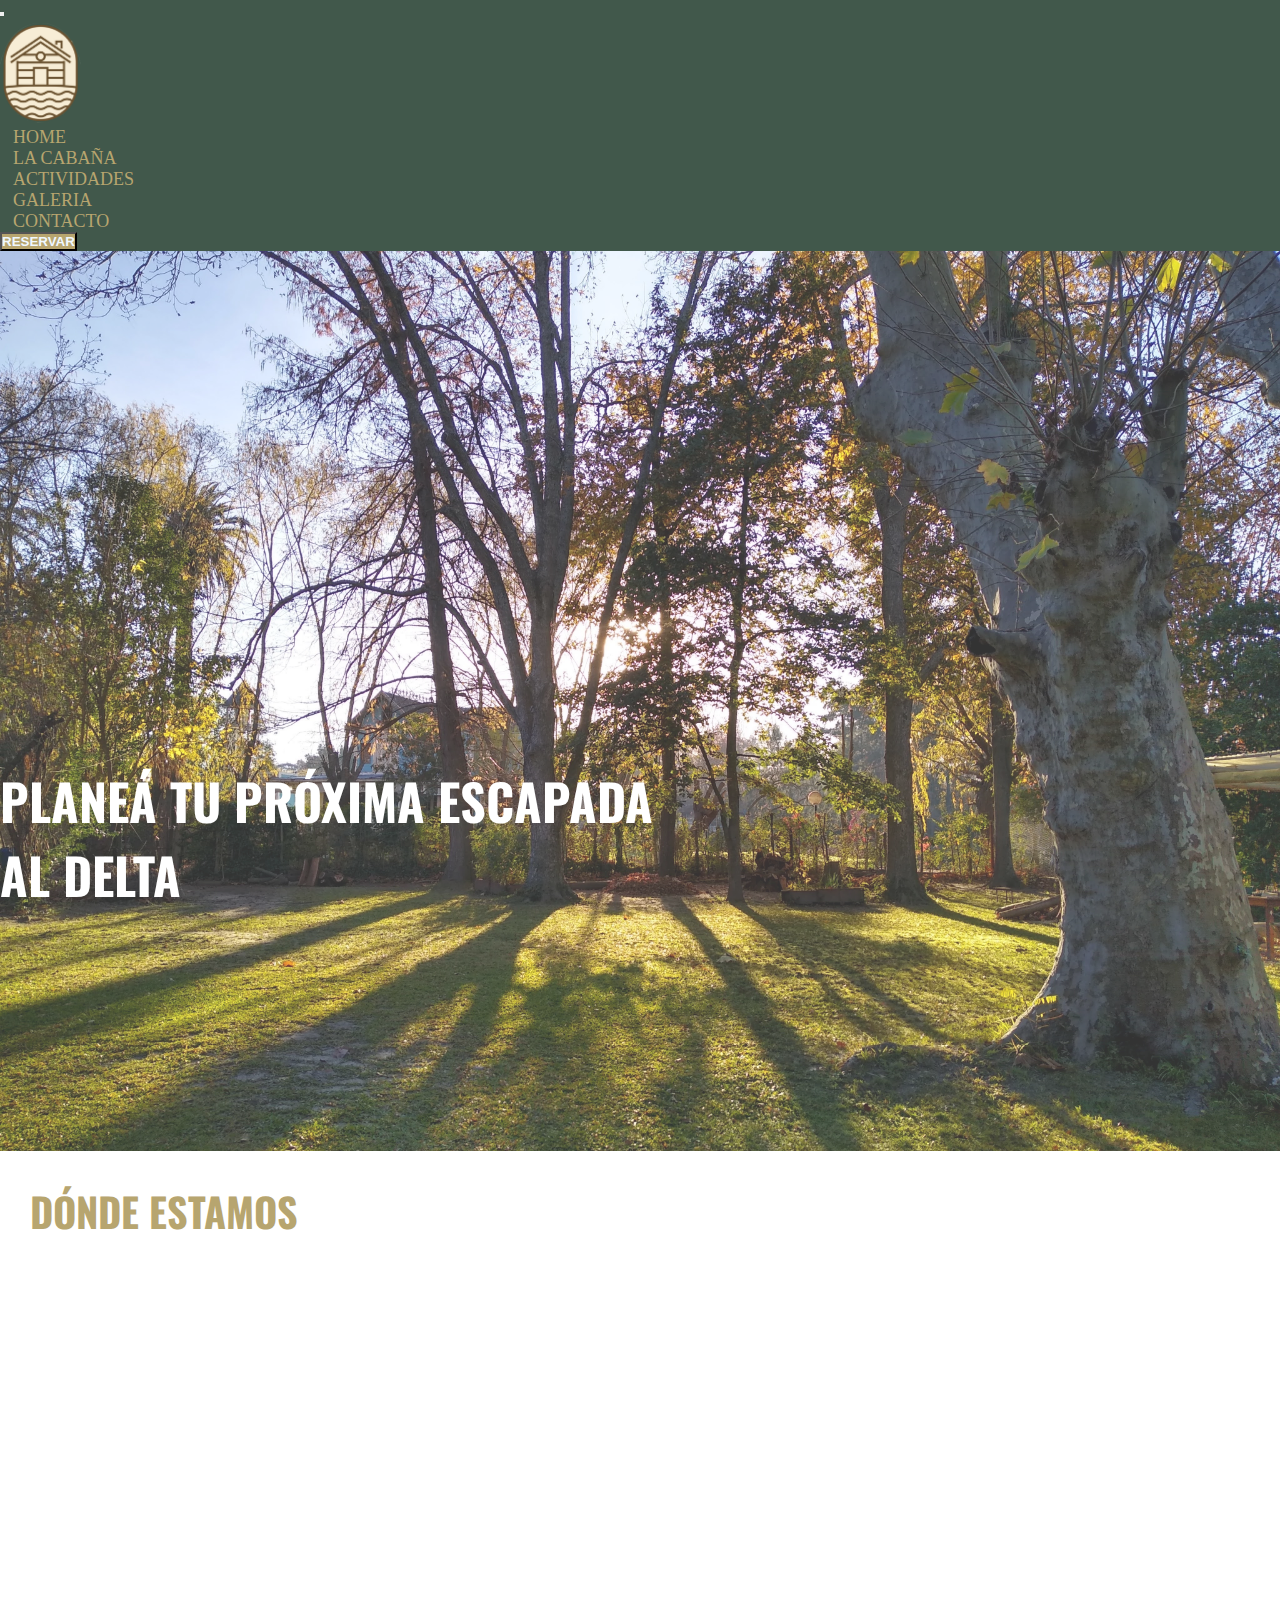
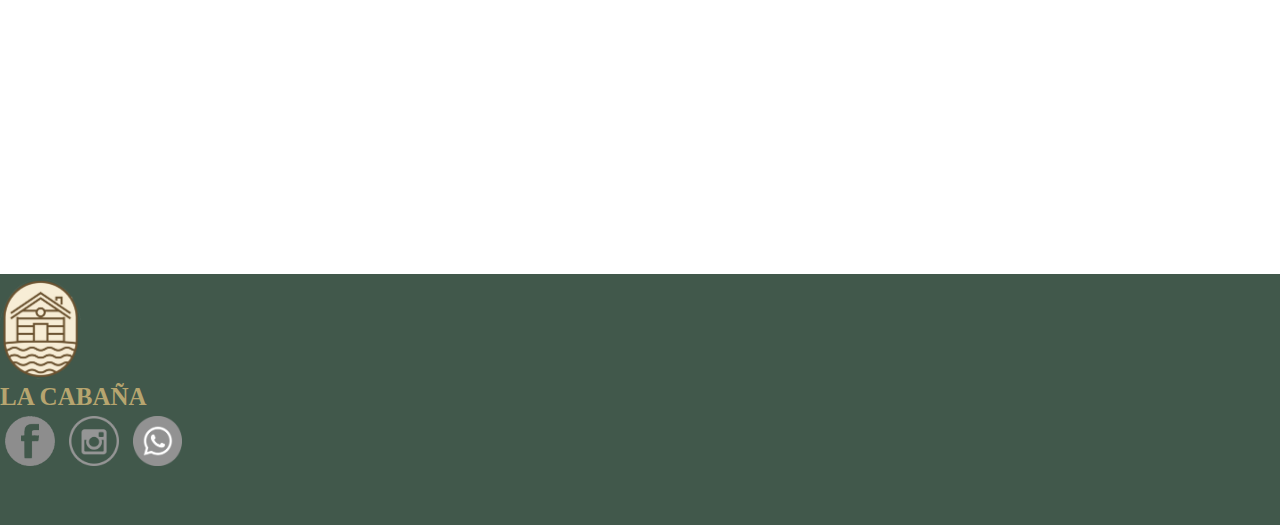
<file: index.html>
<!doctype html>
<html lang="en">
  <head>
    <meta charset="utf-8">
    <meta name="viewport" content="width=device-width, initial-scale=1">
    <title>La Cabaña del Delta</title>
    <link href="https://cdn.jsdelivr.net/npm/bootstrap@5.2.2/dist/css/bootstrap.min.css" rel="stylesheet" integrity="sha384-Zenh87qX5JnK2Jl0vWa8Ck2rdkQ2Bzep5IDxbcnCeuOxjzrPF/et3URy9Bv1WTRi" crossorigin="anonymous">
    <link rel="stylesheet" href="css/estilos.css">
    <link rel="stylesheet" href="https://cdnjs.cloudflare.com/ajax/libs/animate.css/4.1.1/animate.min.css"/>
    <link href="https://unpkg.com/aos@2.3.1/dist/aos.css" rel="stylesheet">
    <link rel="preconnect" href="https://fonts.googleapis.com">
    <link rel="preconnect" href="https://fonts.gstatic.com" crossorigin>
    <link href="https://fonts.googleapis.com/css2?family=Maven+Pro:wght@400;500&family=Oswald:wght@600&family=Roboto+Condensed:wght@700&display=swap" rel="stylesheet">
    <meta name="description" content="La mejor cabaña para alquilar en el delta de Tigre">
    <meta name="keywords"  content="alquiler, delta, tigre, cabaña, escapada de fin de semana, vacaciones, relax, naturaleza">
    <link rel="shortcut icon" href="images/favicon.ico" type="image/x-icon">
 
</head>
  
  <body>

    <!------------------------- HEADER ----------------------->
    <header>
        <nav class="container-fluid navbar navbar-expand-lg header">
            <div class="container">
                <button class="navbar-toggler" type="button" data-bs-toggle="collapse" data-bs-target="#navbarNav" aria-controls="navbarNav" aria-expanded="false" aria-label="Toggle navigation">
                    <span class="navbar-toggler-icon"></span>
                </button>

                <!-- ------ Logo Cabaña -------- -->
                <div class="col-md-1 d-flex justify-content-center">
                    <a href="index.html"><img src="images/Logo cabana.png" alt="LogoCabana" class="img-fluid logocabana"></a>
                </div>

                <!-- ------ menu navbar -------- -->
                <div class="collapse navbar-collapse" id="navbarNav">
                    <ul class="navbar-nav headernav">
                        <li class="nav-item">
                            <a class="nav-link" aria-current="page" href="index.html">HOME</a>
                        </li>
                        <li class="nav-item">
                            <a class="nav-link" href="pages/lacabana.html">LA CABAÑA</a>
                        </li>
                        <li class="nav-item">
                            <a class="nav-link menucelu" href="pages/actividades.html">ACTIVIDADES</a>
                        </li>
                        <li class="nav-item">
                            <a class="nav-link" href="pages/galeria.html" >GALERIA</a>
                        </li>
                        <li class="nav-item">
                            <a class="nav-link" href="pages/contacto.html">CONTACTO</a>
                        </li>
                    </ul>
                </div>

               <!-- ------ boton reserva -------- -->
                <div class="col-md-2 d-flex justify-content-end">
                    <a href="pages/contacto.html"><button type="button" class="btn rounded-1 p-3 botonreserva" width="100%" data-aos="zoom-in">RESERVAR</button></a>                    
                </div>
            </div>
          </nav>
    </header>

    
    <!------------------------- MAIN ----------------------->
    <main>
       <div class="container">
            <div class="row text-center">
                <div class="col p-0">
                    <div class="imagen_fondo">
                        <h1 class="d-flex justify-content-center" data-aos="zoom-in" data-aos-duration="1500"> PLANEÁ TU PRÓXIMA ESCAPADA <br> AL DELTA </h1>
                        <h2 class="d-flex justify-content-center" data-aos="fade-up" data-aos-duration="1500"> RELAX, NATURALEZA Y AVENTURA A 30 MINUTOS DE LA CIUDAD </h2>
                    </div>
                </div>
            </div>
        </div>
        <div class="container bg-light">
            <div class="row">
                <div class="col">
                    <h3 class="text-center my-5">DÓNDE ESTAMOS</h3>
                </div>
            </div>
            <div class="row">
                <div class="col d-flex justify-content-center mb-5">
                    <iframe src="https://www.google.com/maps/embed?pb=!1m18!1m12!1m3!1d4546.688695139455!2d-58.59437993163872!3d-34.40091500750039!2m3!1f0!2f0!3f0!3m2!1i1024!2i768!4f13.1!3m3!1m2!1s0x95bca541bf5ac913%3A0xe32654e22d71675!2sMuelle%20%22La%20Real%22!5e1!3m2!1ses-419!2sus!4v1665673107920!5m2!1ses-419!2sus" width="1000" height="600" style="border:0;" allowfullscreen="" loading="lazy" referrerpolicy="no-referrer-when-downgrade"></iframe>                    
                </div>
            </div>
            <div class="row">
                <div class="col d-flex justify-content-center mb-4">
                    <a href="pages/contacto.html"><button type="button" class="btn rounded-1 p-3 botonreserva" width="100%" data-aos="zoom-in">RESERVAR</button></a>                    
                </div>
                
            </div>
        </div>
    </main>


    <!------------------------- FOOTER ----------------------->
    <footer>
        <div class="container-fluid footersection">
            <div class="container">
                <div class="row">
            
                    <div class="col d-flex alignt-content-start">
                        <a href="index.html"><img src="images/Logo cabana.png" alt="LogoCabana" class="logocabana my-4 ms-3"></a>
                        <h4 class="textologo my-5 ps-2">LA CABAÑA</h4>
                    </div>
                    <div class="col d-flex justify-content-end align-items-end">
                        <a href="#"><img src="images/facebook.png" alt="facebook" class="images_footer" ></a>
                        <a href="#"><img src="images/instagram.webp" alt="instagram" class="images_footer"></a>
                        <a href="#"><img src="images/whatsapp.png" alt="whatsapp" class="images_footer"></a>
                    </div>
                </div>
            </div>
        </div>
    </footer>

    
    <script src="https://unpkg.com/aos@2.3.1/dist/aos.js"></script>
    <script>AOS.init(); </script>
    <script src="https://cdn.jsdelivr.net/npm/bootstrap@5.2.2/dist/js/bootstrap.bundle.min.js" integrity="sha384-OERcA2EqjJCMA+/3y+gxIOqMEjwtxJY7qPCqsdltbNJuaOe923+mo//f6V8Qbsw3" crossorigin="anonymous"></script>
  </body>
</html>
</file>
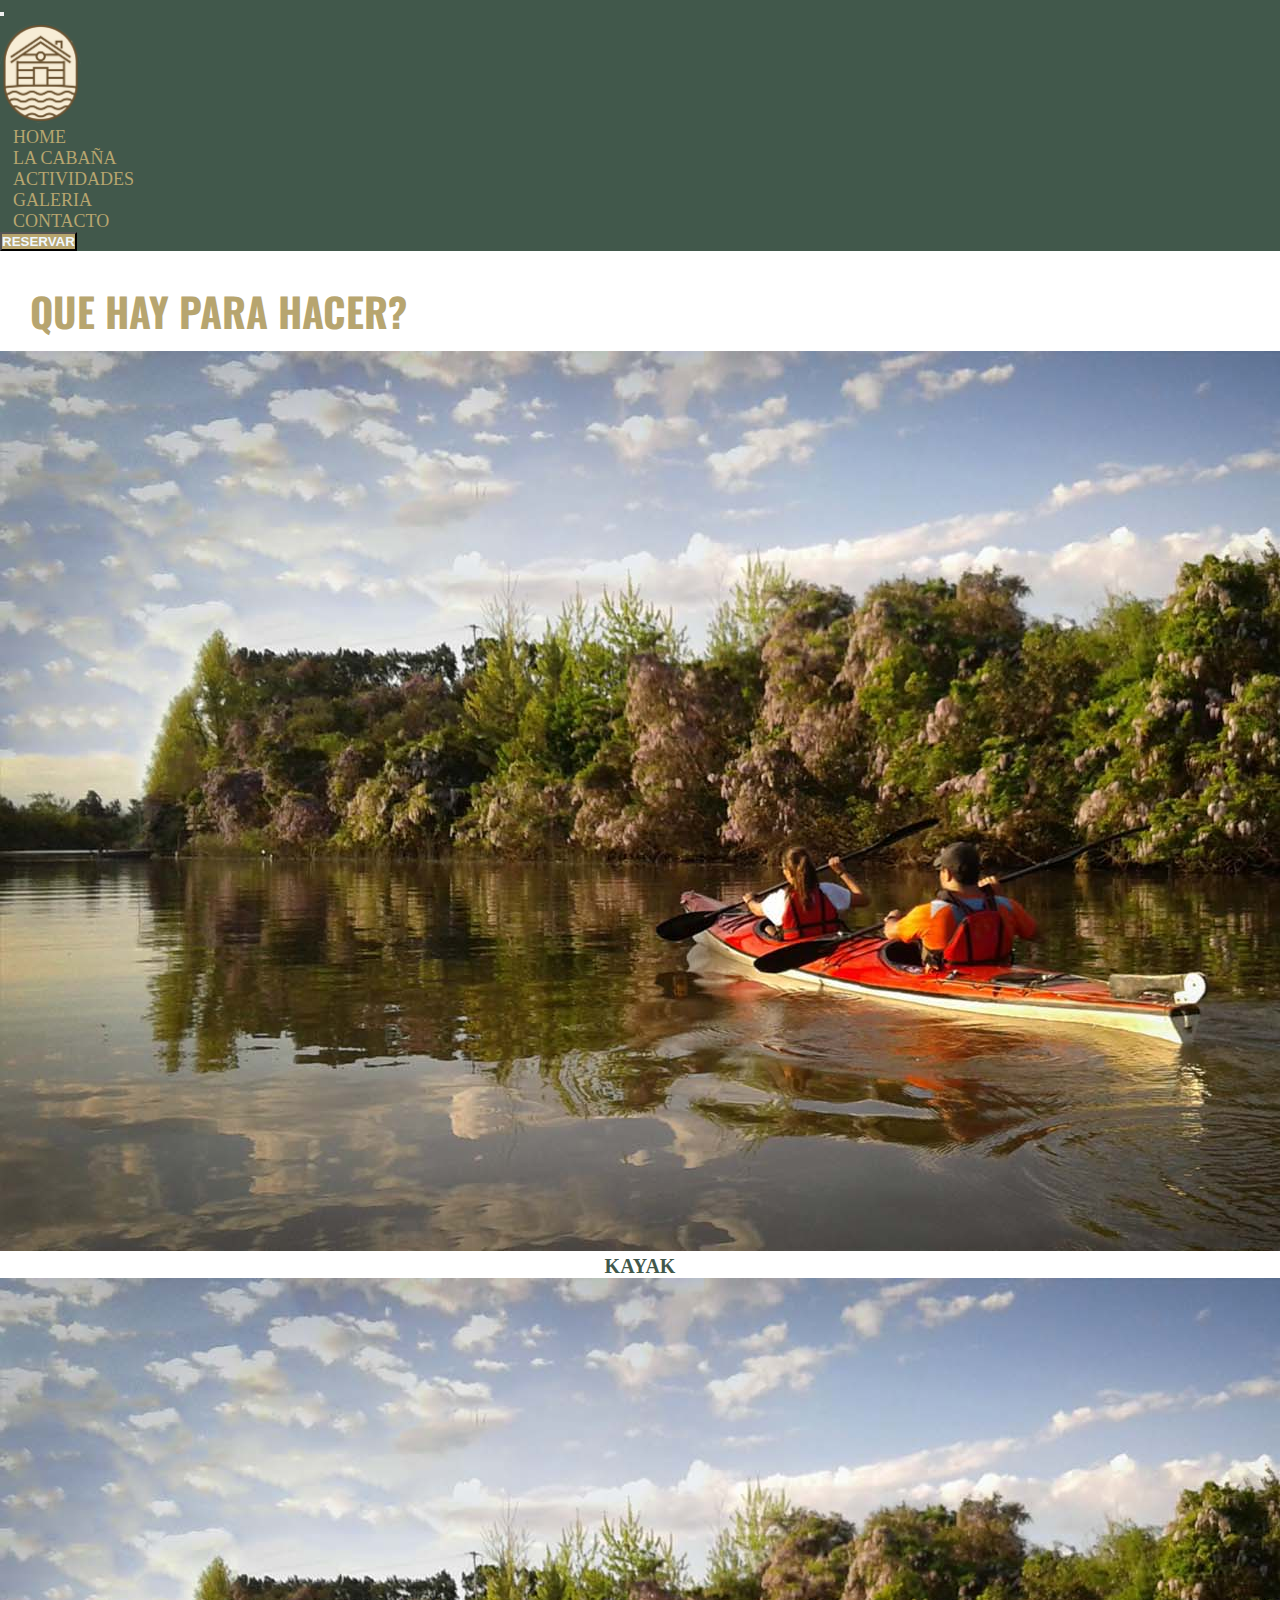
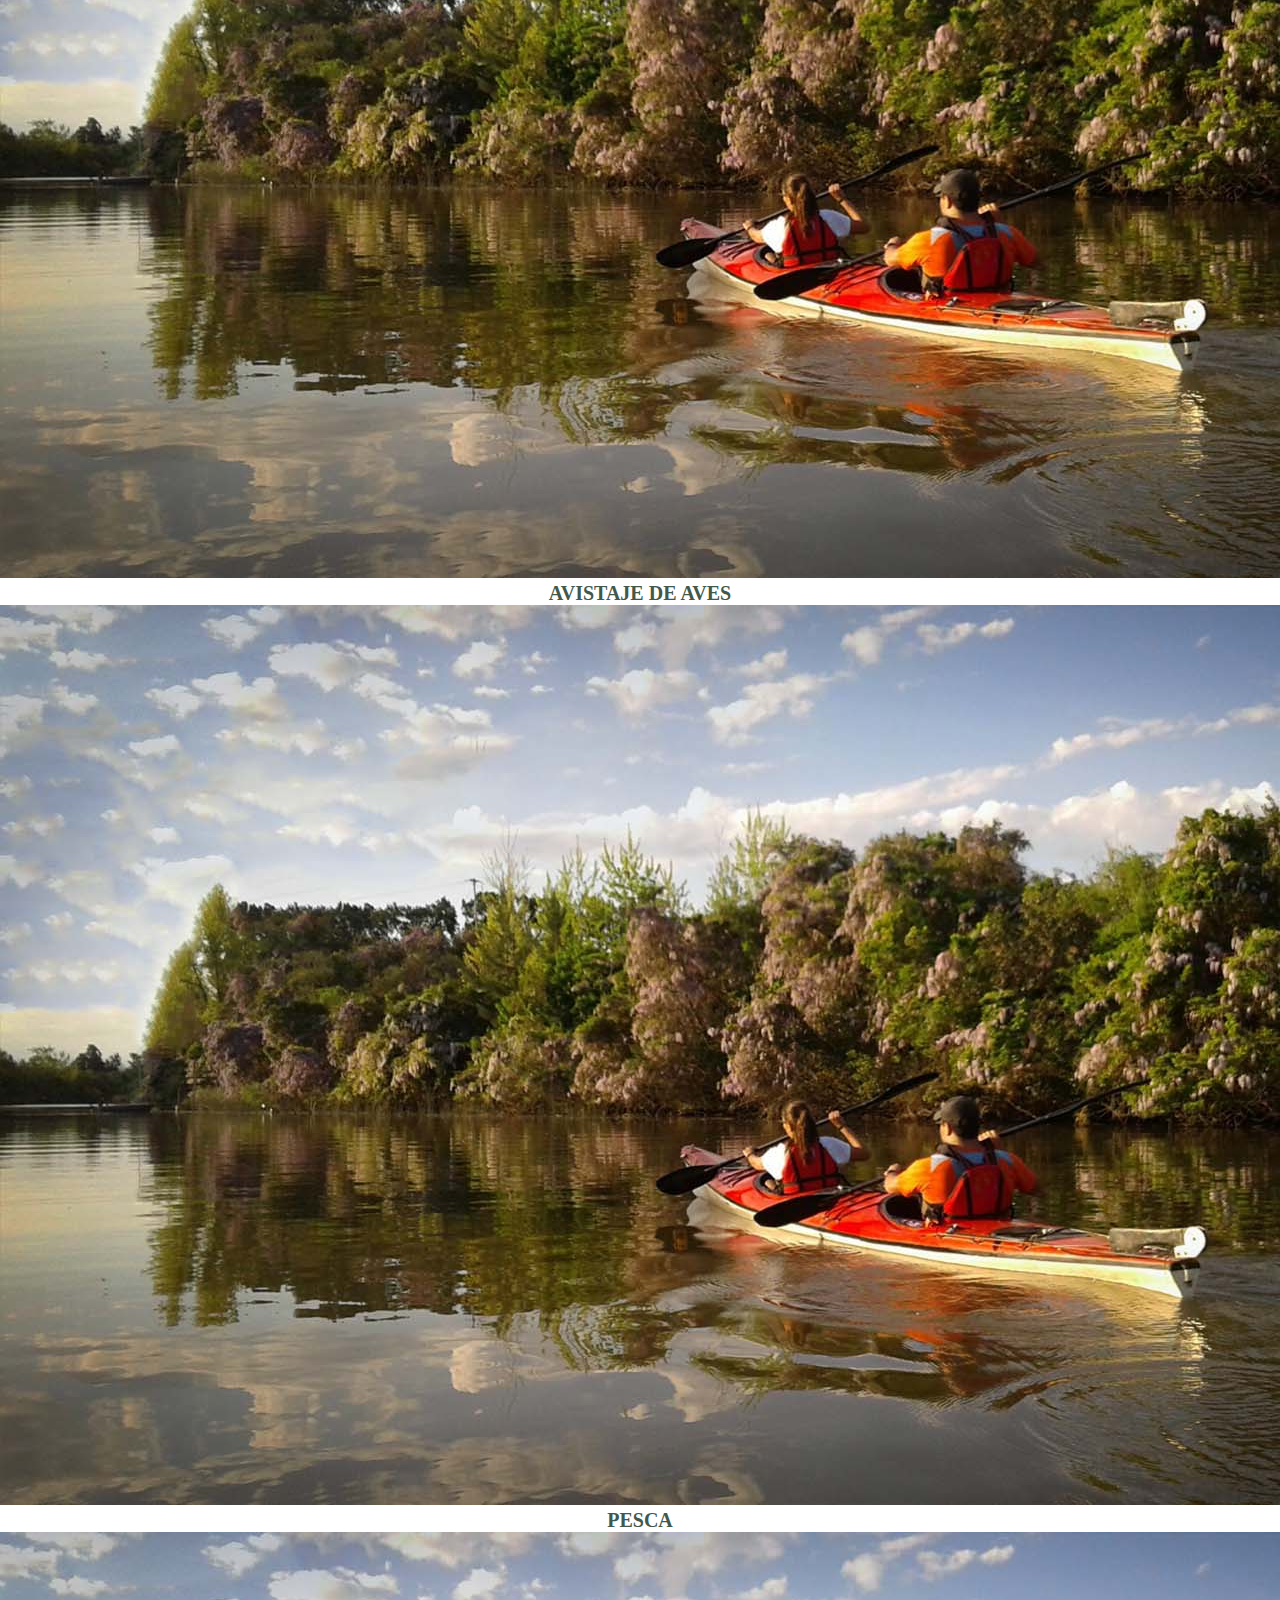
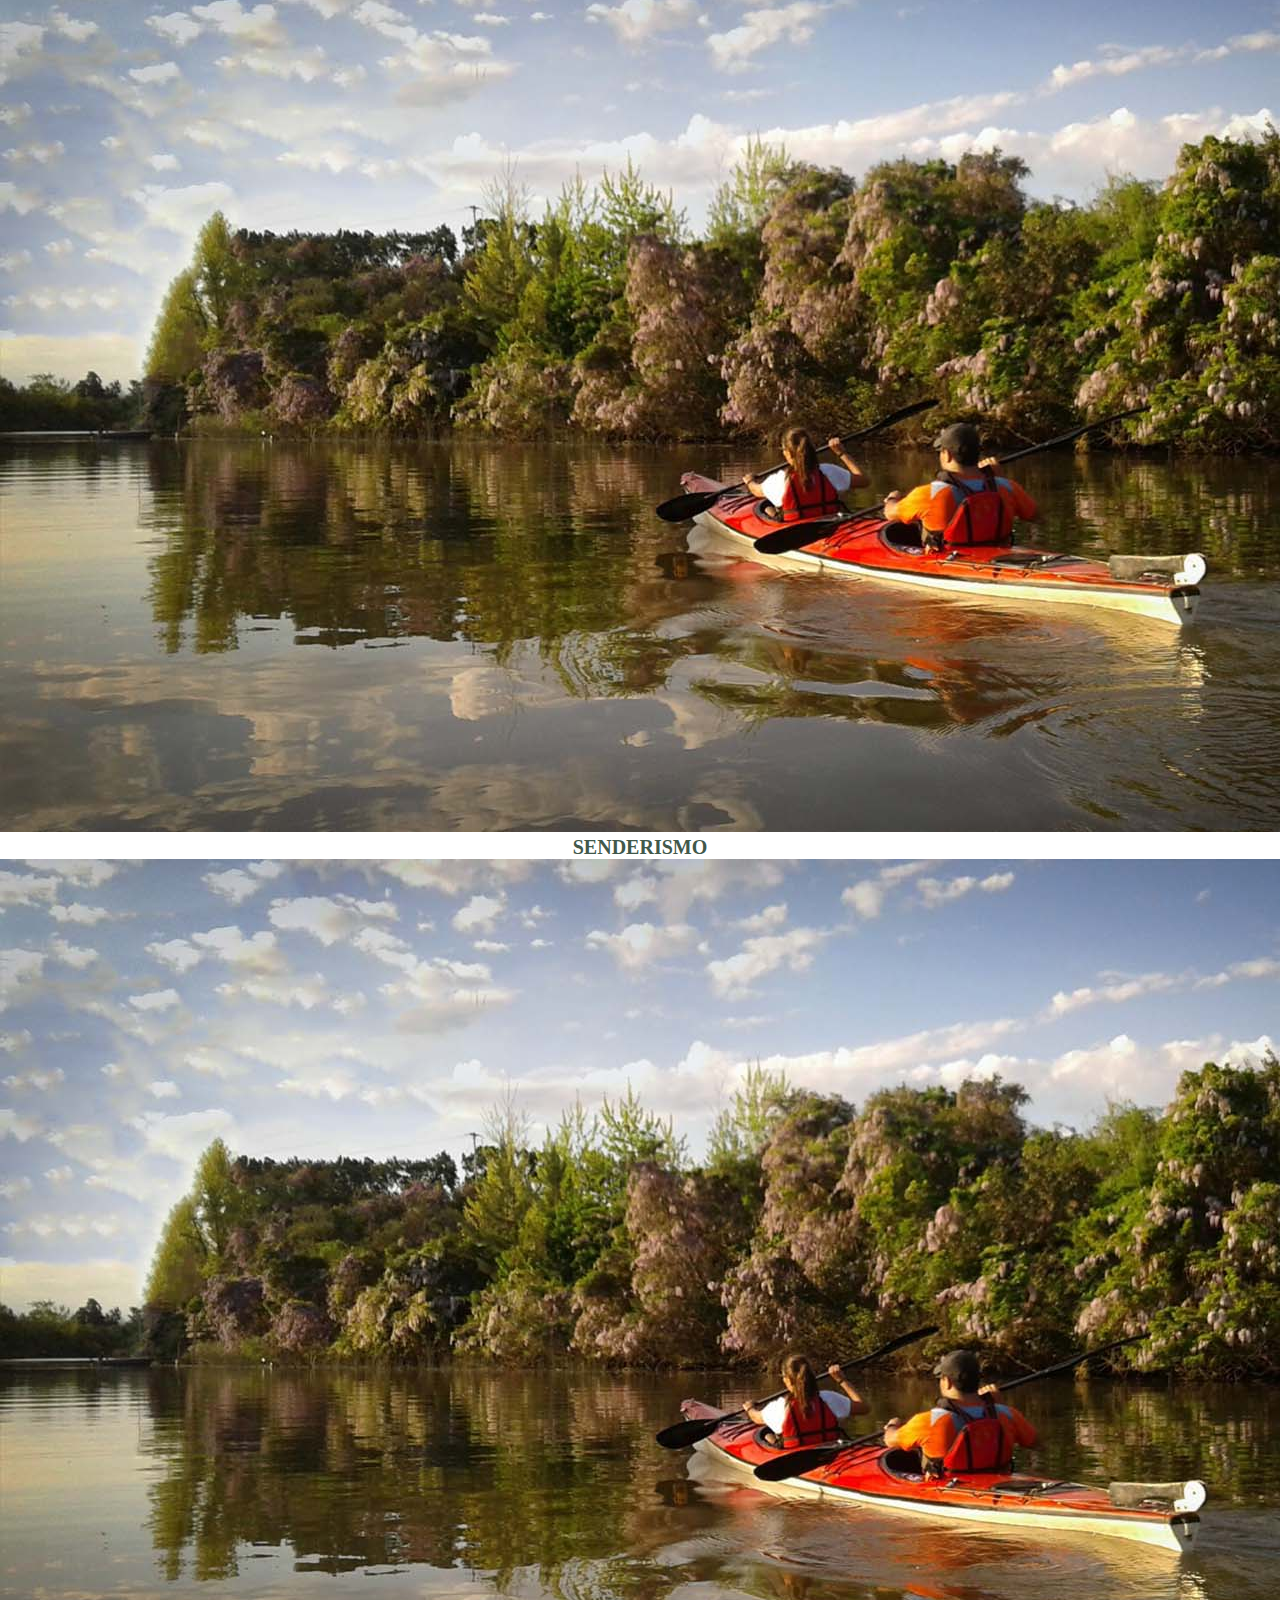
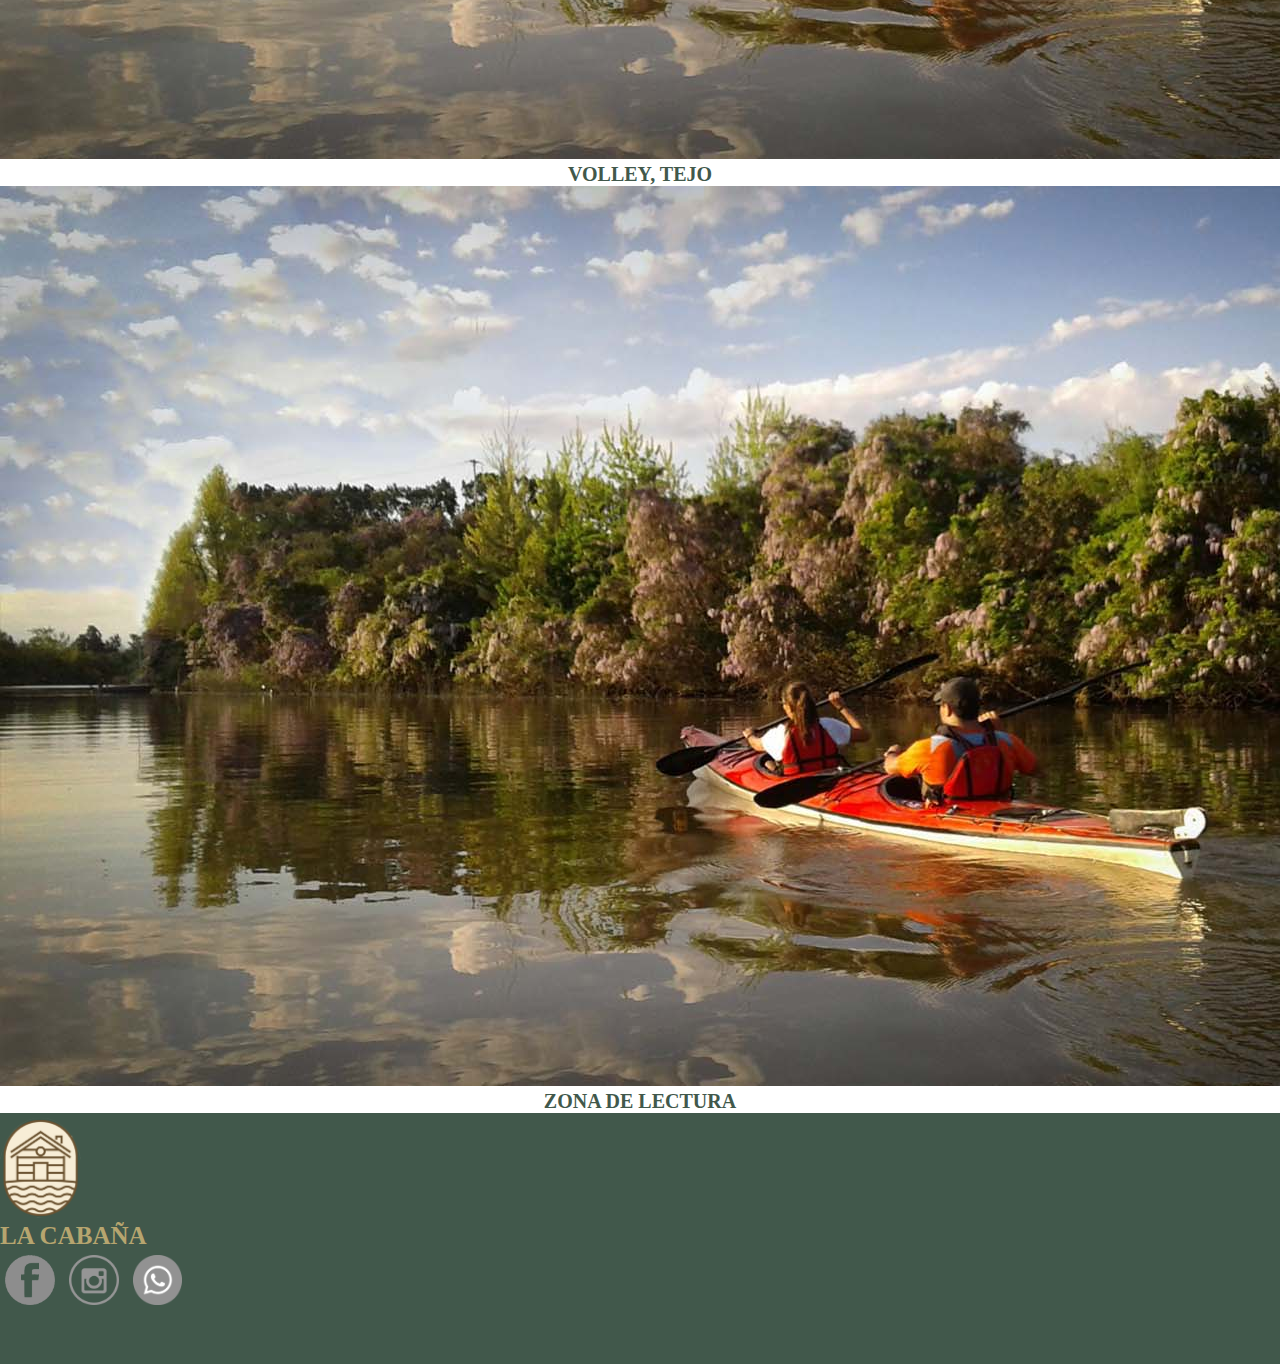
<file: pages/actividades.html>
<!doctype html>
<html lang="en">
  <head>
    <meta charset="utf-8">
    <meta name="viewport" content="width=device-width, initial-scale=1">
    <title>Actividades - La Cabaña del Delta</title>
    <link href="https://cdn.jsdelivr.net/npm/bootstrap@5.2.2/dist/css/bootstrap.min.css" rel="stylesheet" integrity="sha384-Zenh87qX5JnK2Jl0vWa8Ck2rdkQ2Bzep5IDxbcnCeuOxjzrPF/et3URy9Bv1WTRi" crossorigin="anonymous">
    <link rel="stylesheet" href="../css/estilos.css">
    <link rel="stylesheet" href="https://cdnjs.cloudflare.com/ajax/libs/animate.css/4.1.1/animate.min.css"/>
    <link href="https://unpkg.com/aos@2.3.1/dist/aos.css" rel="stylesheet">
    <link rel="preconnect" href="https://fonts.googleapis.com">
    <link rel="preconnect" href="https://fonts.gstatic.com" crossorigin>
    <link href="https://fonts.googleapis.com/css2?family=Maven+Pro:wght@400;500&family=Oswald:wght@600&family=Roboto+Condensed:wght@700&display=swap" rel="stylesheet">
    <meta name="description" content="La mejor cabaña para alquilar en el delta de Tigre">
    <meta name="keywords"  content="actividades, que hacer, escapada de fin de semana, vacaciones, relax, naturaleza, alquiler, delta, tigre, cabaña">
    <link rel="shortcut icon" href="../images/favicon.ico" type="image/x-icon">

</head>
  
  <body >
    <!------------------------- HEADER ----------------------->
    <header>
        <header>
            <nav class="container-fluid navbar navbar-expand-lg header">
              <div class="container">
                  <button class="navbar-toggler" type="button" data-bs-toggle="collapse" data-bs-target="#navbarNav" aria-controls="navbarNav" aria-expanded="false" aria-label="Toggle navigation">
                      <span class="navbar-toggler-icon"></span>
                  </button>
      
                  <!-- ------ Logo Cabaña -------- -->
                  <div class="col-md-1 d-flex justify-content-center">
                      <a href="../index.html"><img src="../images/Logo cabana.png" alt="LogoCabana" class="img-fluid logocabana"></a>
                  </div>
      
                  <!-- ------ menu navbar -------- -->
                  <div class="collapse navbar-collapse" id="navbarNav">
                      <ul class="navbar-nav headernav">
                          <li class="nav-item">
                            <a class="nav-link" aria-current="page" href="../index.html">HOME</a>
                          </li>
                          <li class="nav-item">
                            <a class="nav-link" href="lacabana.html">LA CABAÑA</a>
                          </li>
                          <li class="nav-item">
                            <a class="nav-link" href="actividades.html">ACTIVIDADES</a>
                          </li>
                          <li class="nav-item">
                            <a class="nav-link" href="galeria.html" >GALERIA</a>
                          </li>
                          <li class="nav-item">
                            <a class="nav-link" href="contacto.html">CONTACTO</a>
                          </li>
                      </ul>
                  </div>
      
                 <!-- ------ boton reserva -------- -->
                  <div class="col-md-2 d-flex justify-content-end">
                      <a href="pages/contacto.html"><button type="button" class="btn rounded-1 p-3 botonreserva" width="100%" data-aos="zoom-in">RESERVAR</button></a>                    
                  </div>
              </div>
            </nav>
    </header>
    
    <!------------------------- MAIN ----------------------->
    <main>
        <div class="container bg-light">
            <div class="row d-flex align-items-center">
                <div class="col-md-6">
                <h3 class="my-4">QUE HAY PARA HACER?</h3>
            
                </div>
            </div>


            <div class="containter">
                <div class="row">
                    <div class="col-md-4 my-4">
                        <img src="../images/actividades.jpeg" alt="kayak" class="img-fluid">
                        <figcaption class="figure-caption textoactividades">KAYAK</figcaption>

                    </div>
                    <div class="col-md-4 my-4">
                        <img src="../images/actividades.jpeg" alt="avistaje de aves" class="img-fluid ">
                        <figcaption class="figure-caption textoactividades">AVISTAJE DE AVES</figcaption>
                    </div> 
                    <div class="col-md-4 my-4">
                        <img src="../images/actividades.jpeg" alt="pesca" class="img-fluid">
                        <figcaption class="figure-caption textoactividades">PESCA</figcaption>
                    </div>
        
                </div>
            </div>
            
            <div class="containter">
                <div class="row my-4">
                    <div class="col-md-4 my-4">
                        <img src="../images/actividades.jpeg" alt="kayak" class="img-fluid ">
                        <figcaption class="figure-caption textoactividades">SENDERISMO </figcaption>
                    </div>
                    <div class="col-md-4 my-4">
                        <img src="../images/actividades.jpeg" alt="avistaje de aves" class="img-fluid">
                        <figcaption class="figure-caption textoactividades">VOLLEY, TEJO</figcaption>
                    </div> 
                    <div class="col-md-4 my-4">
                        <img src="../images/actividades.jpeg" alt="pesca" class="img-fluid">
                        <figcaption class="figure-caption textoactividades">ZONA DE LECTURA</figcaption>
                    </div>
                </div>
            </div>
        </div> 
    </main>
    
    <!------------------------- FOOTER ----------------------->
    <footer>
        <div class="container-fluid footersection">
            <div class="container">
                <div class="row">
            
                    <div class="col d-flex alignt-content-start">
                        <a href="../index.html"><img src="../images/Logo cabana.png" alt="LogoCabana" class="logocabana my-4 ms-3"></a>
                        <h4 class="textologo my-5 ps-2">LA CABAÑA</h4>
                    </div>
                    <div class="col d-flex justify-content-end align-items-end">
                        <a href="#"><img src="../images/facebook.png" alt="facebook" class="images_footer" ></a>
                        <a href="#"><img src="../images/instagram.webp" alt="instagram" class="images_footer"></a>
                        <a href="#"><img src="../images/whatsapp.png" alt="whatsapp" class="images_footer"></a>
                    </div>
                </div>
            </div>
        </div>
      </footer>
    
    
    
    <script src="https://unpkg.com/aos@2.3.1/dist/aos.js"></script>
    <script>AOS.init(); </script>
    <script src="https://cdn.jsdelivr.net/npm/bootstrap@5.2.2/dist/js/bootstrap.bundle.min.js" integrity="sha384-OERcA2EqjJCMA+/3y+gxIOqMEjwtxJY7qPCqsdltbNJuaOe923+mo//f6V8Qbsw3" crossorigin="anonymous"></script>
  </body>
</html>
</file>
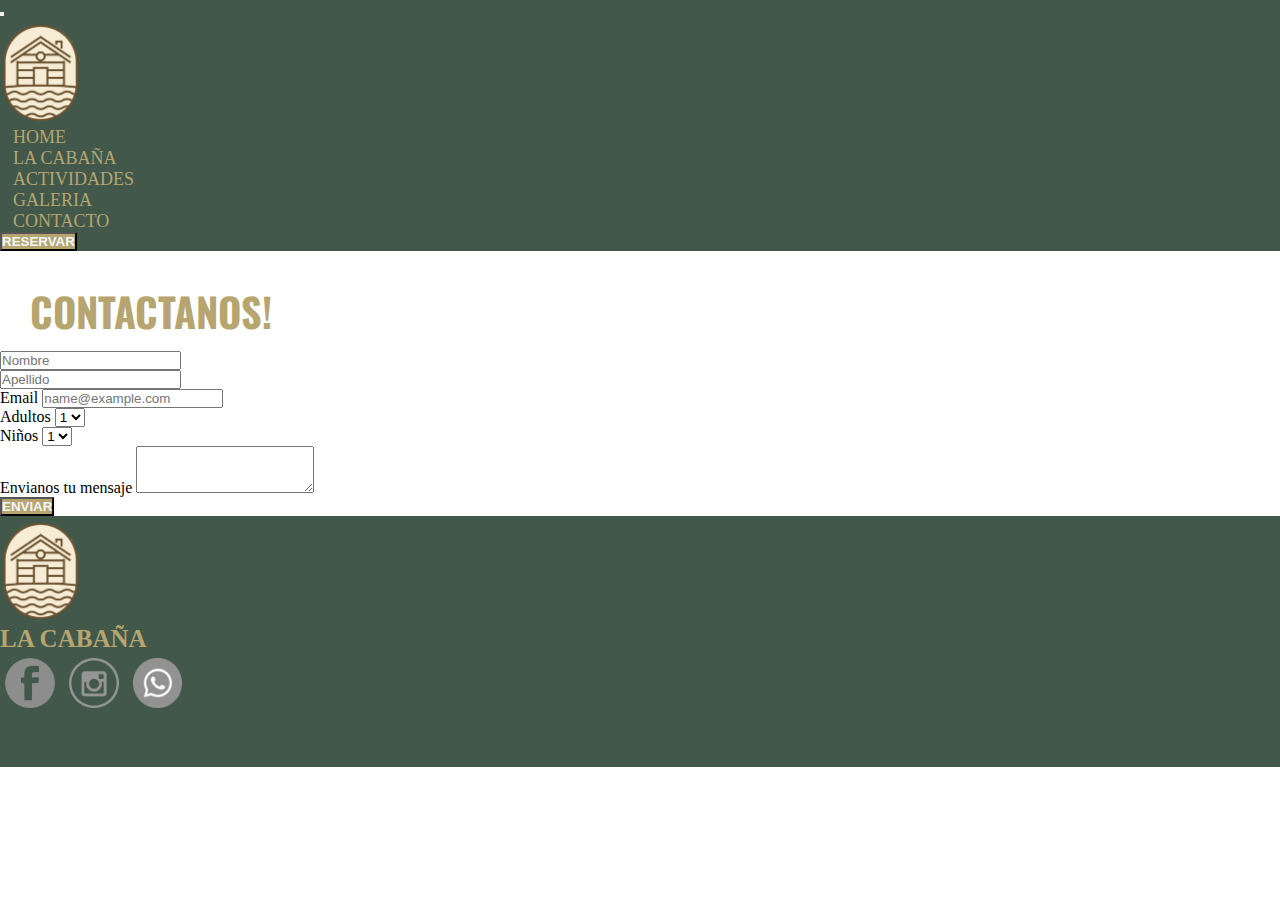
<file: pages/contacto.html>
<!doctype html>
<html lang="en">
  <head>
    <meta charset="utf-8">
    <meta name="viewport" content="width=device-width, initial-scale=1">
    <title>Contacto - La Cabaña del Delta</title>
    <link href="https://cdn.jsdelivr.net/npm/bootstrap@5.2.2/dist/css/bootstrap.min.css" rel="stylesheet" integrity="sha384-Zenh87qX5JnK2Jl0vWa8Ck2rdkQ2Bzep5IDxbcnCeuOxjzrPF/et3URy9Bv1WTRi" crossorigin="anonymous">
    <link rel="stylesheet" href="../css/estilos.css">
    <link rel="stylesheet" href="https://cdnjs.cloudflare.com/ajax/libs/animate.css/4.1.1/animate.min.css"/>
    <link href="https://unpkg.com/aos@2.3.1/dist/aos.css" rel="stylesheet">
    <link rel="preconnect" href="https://fonts.googleapis.com">
    <link rel="preconnect" href="https://fonts.gstatic.com" crossorigin>
    <link href="https://fonts.googleapis.com/css2?family=Maven+Pro:wght@400;500&family=Oswald:wght@600&family=Roboto+Condensed:wght@700&display=swap" rel="stylesheet">
    <meta name="description" content="La mejor cabaña para alquilar en el delta de Tigre">
    <meta name="keywords"  content="contacto, reservar, reserva, alquiler, delta, tigre, cabaña, escapada de fin de semana, vacaciones, relax, naturaleza">
    <link rel="shortcut icon" href="../images/favicon.ico" type="image/x-icon">

</head>
  
  <body >
    <!------------------------- HEADER ----------------------->
    <header>
      <header>
        <nav class="container-fluid navbar navbar-expand-lg header">
          <div class="container">
              <button class="navbar-toggler" type="button" data-bs-toggle="collapse" data-bs-target="#navbarNav" aria-controls="navbarNav" aria-expanded="false" aria-label="Toggle navigation">
                  <span class="navbar-toggler-icon"></span>
              </button>
  
              <!-- ------ Logo Cabaña -------- -->
              <div class="col-md-1 d-flex justify-content-center">
                  <a href="../index.html"><img src="../images/Logo cabana.png" alt="LogoCabana" class="img-fluid logocabana"></a>
              </div>
  
              <!-- ------ menu navbar -------- -->
              <div class="collapse navbar-collapse" id="navbarNav">
                  <ul class="navbar-nav headernav">
                      <li class="nav-item">
                        <a class="nav-link" aria-current="page" href="../index.html">HOME</a>
                      </li>
                      <li class="nav-item">
                        <a class="nav-link" href="lacabana.html">LA CABAÑA</a>
                      </li>
                      <li class="nav-item">
                        <a class="nav-link" href="actividades.html">ACTIVIDADES</a>
                      </li>
                      <li class="nav-item">
                        <a class="nav-link" href="galeria.html" >GALERIA</a>
                      </li>
                      <li class="nav-item">
                        <a class="nav-link" href="contacto.html">CONTACTO</a>
                      </li>
                  </ul>
              </div>
  
             <!-- ------ boton reserva -------- -->
              <div class="col-md-2 d-flex justify-content-end">
                  <a href="contacto.html"><button type="button" class="btn rounded-1 p-3 botonreserva" width="100%" data-aos="zoom-in">RESERVAR</button></a>                    
              </div>
          </div>
        </nav>
       
    </header>
    
    <!------------------------- MAIN ----------------------->
    <main>
        <div class="container bg-light">
          <div class="row d-flex align-items-center">
            <div class="col-md-4 ">
              <h3 class="ms-4">CONTACTANOS!</h3>
            </div>
          </div>
        </div>

        <div class="container bg-light">
          <div class="row">
            <div class="col">
              <form class="m-5 vh-100">
                <div class="row py-3">
                  <div class="col">
                    <input type="text" class="form-control" placeholder="Nombre">
                  </div>
                  <div class="col">
                    <input type="text" class="form-control" placeholder="Apellido">
                  </div>
                </div>
                <div class="row">
                  <div class="col">
                    <div class="form-group">
                      <label for="exampleFormControlInput1">Email</label>
                      <input type="email" class="form-control" id="exampleFormControlInput1" placeholder="name@example.com">
                    </div>
                  </div>
                </div>
                
                <div class="row py-3">
                  <div class="col">
                    <div class="form-group">
                     <label for="exampleFormControlSelect1"> Adultos</label>
                      <select class="form-control" id="exampleFormControlSelect1">
                        <option>1</option>
                        <option>2</option>
                        <option>3</option>
                        <option>4</option>
                      </select>
                   </div>
                  </div>
                  <div class="col">
                    <div class="form-group">
                      <label for="exampleFormControlSelect1"> Niños</label>
                        <select class="form-control" id="exampleFormControlSelect1">
                          <option>1</option>
                          <option>2</option>
                          <option>3</option>
                        </select>
                    </div>
                  </div>

                </div>
                <div class="row">
                  <div class="col">
                    <div class="form-group">
                      <label for="exampleFormControlTextarea1">Envianos tu mensaje</label>
                      <textarea class="form-control" id="exampleFormControlTextarea1" rows="3"></textarea>
                    </div>
                  </div>
                </div>

                <div class="row py-3">
                  <div class="col">
                    <button type="submit" class="btn btn-primary my-2 botonreserva">ENVIAR</button>
                  </div>
                </div>
                
              </form>
            </div>
          </div>
        </div>
    </main>
    
    <!------------------------- FOOTER ----------------------->
    <footer>
      <div class="container-fluid footersection">
          <div class="container">
              <div class="row">
          
                  <div class="col d-flex alignt-content-start">
                      <a href="../index.html"><img src="../images/Logo cabana.png" alt="LogoCabana" class="logocabana my-4 ms-3"></a>
                      <h4 class="textologo my-5 ps-2">LA CABAÑA</h4>
                  </div>
                  <div class="col d-flex justify-content-end align-items-end">
                      <a href="#"><img src="../images/facebook.png" alt="facebook" class="images_footer" ></a>
                      <a href="#"><img src="../images/instagram.webp" alt="instagram" class="images_footer"></a>
                      <a href="#"><img src="../images/whatsapp.png" alt="whatsapp" class="images_footer"></a>
                  </div>
              </div>
          </div>
      </div>
    </footer>
    
    
    
    <script src="https://unpkg.com/aos@2.3.1/dist/aos.js"></script>
    <script>AOS.init(); </script>
    <script src="https://cdn.jsdelivr.net/npm/bootstrap@5.2.2/dist/js/bootstrap.bundle.min.js" integrity="sha384-OERcA2EqjJCMA+/3y+gxIOqMEjwtxJY7qPCqsdltbNJuaOe923+mo//f6V8Qbsw3" crossorigin="anonymous"></script>
  </body>
</html>
</file>
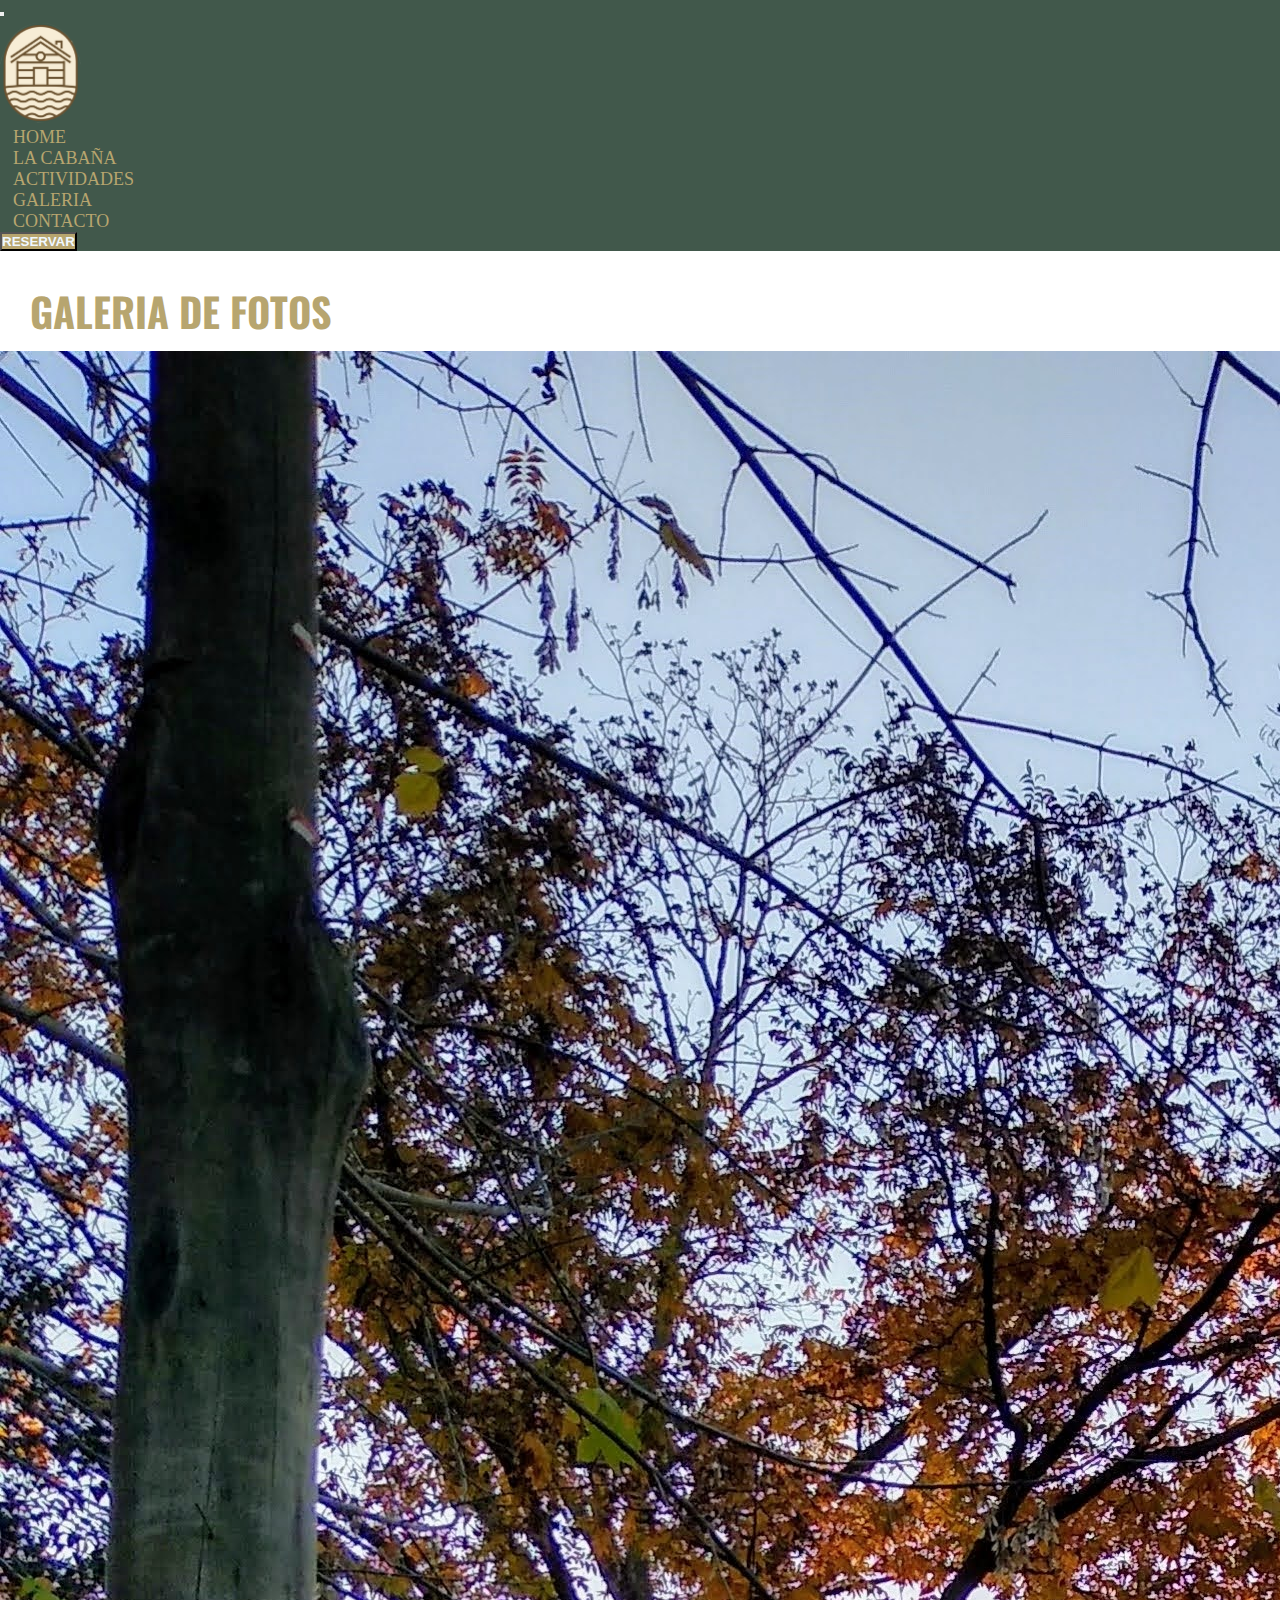
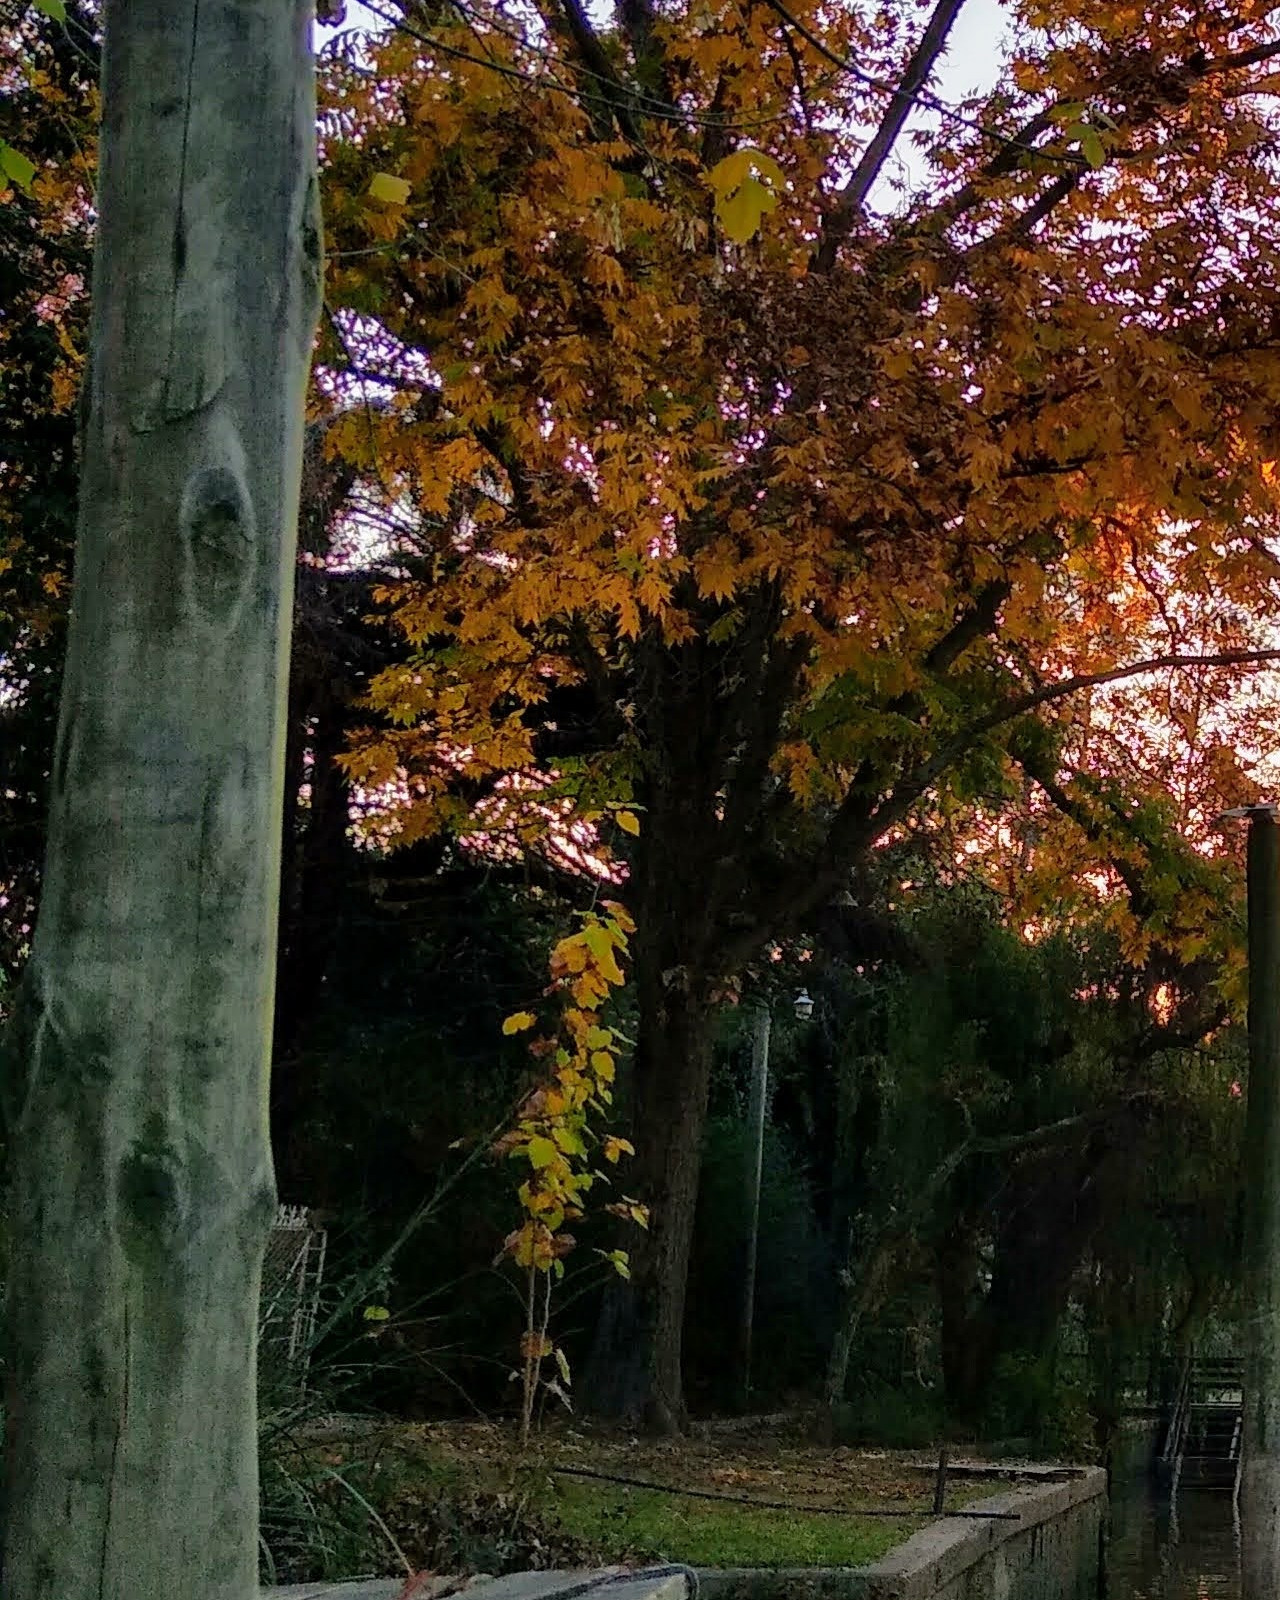
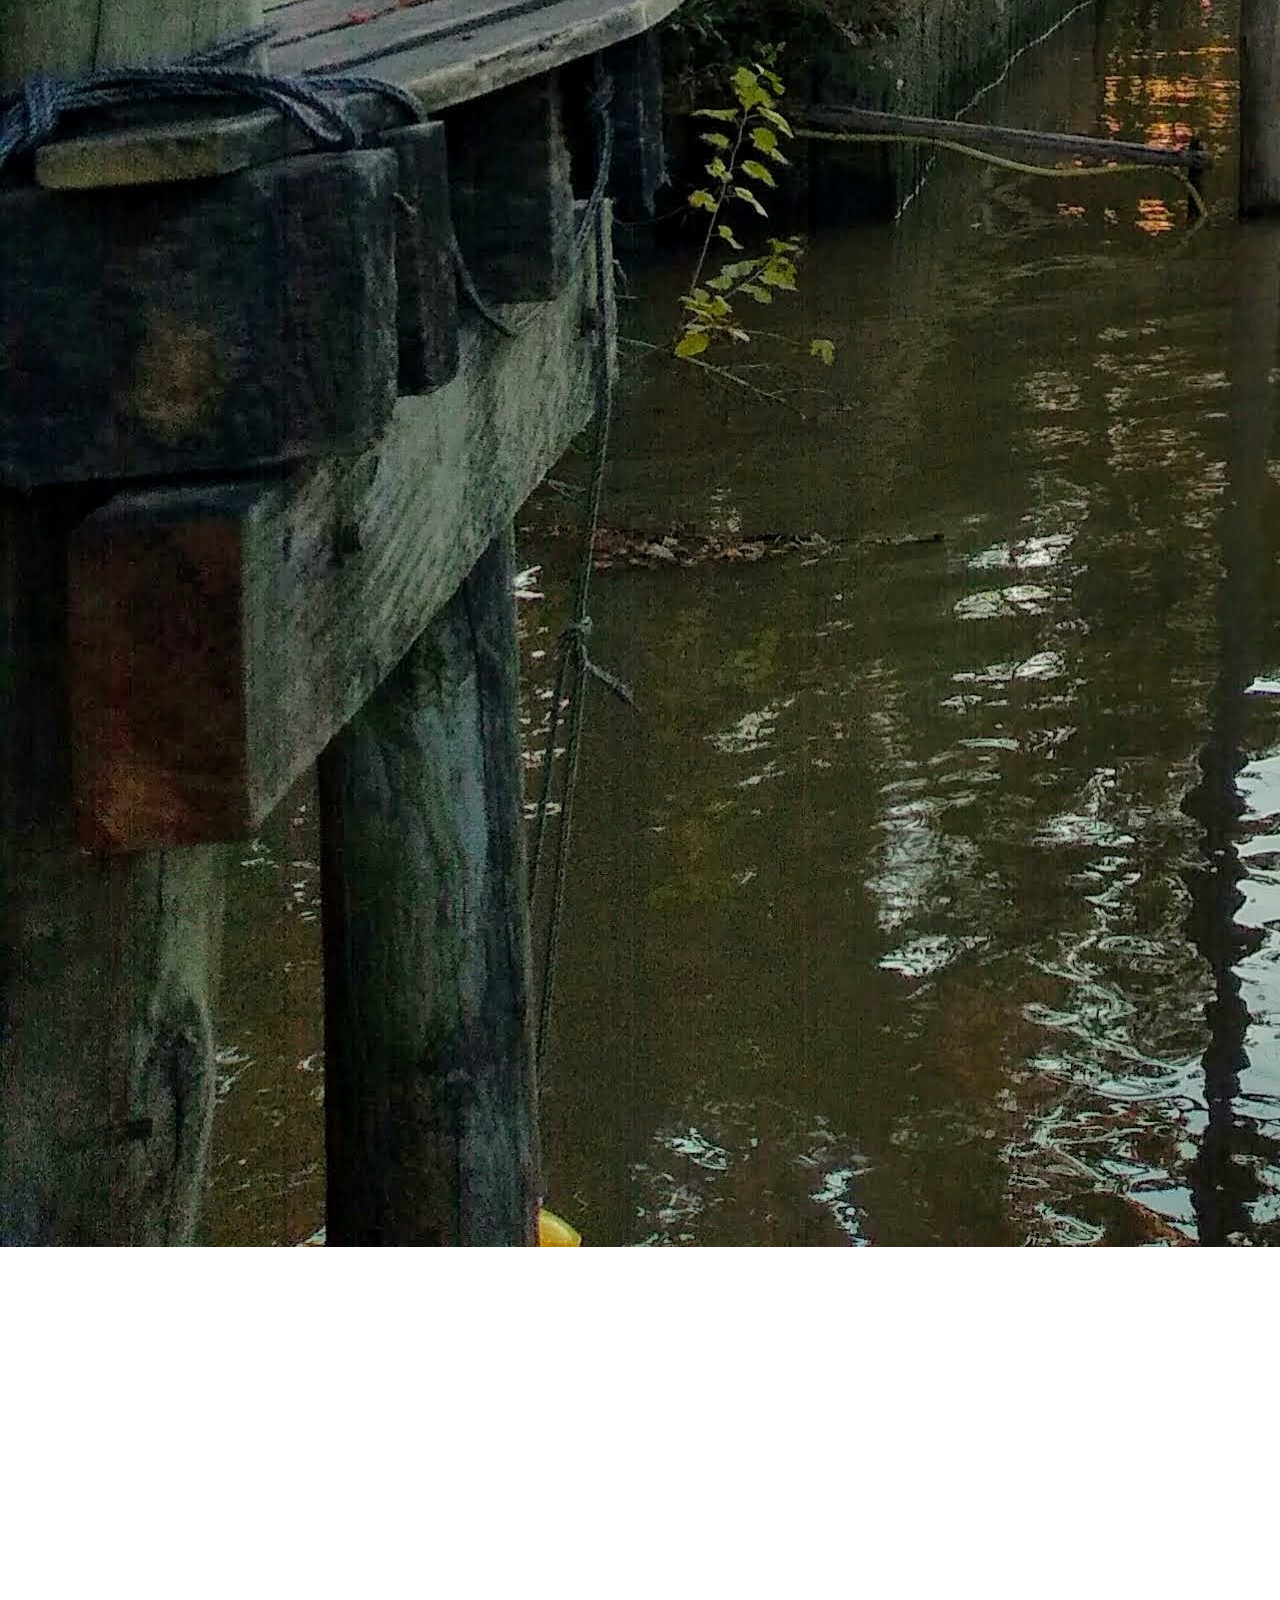
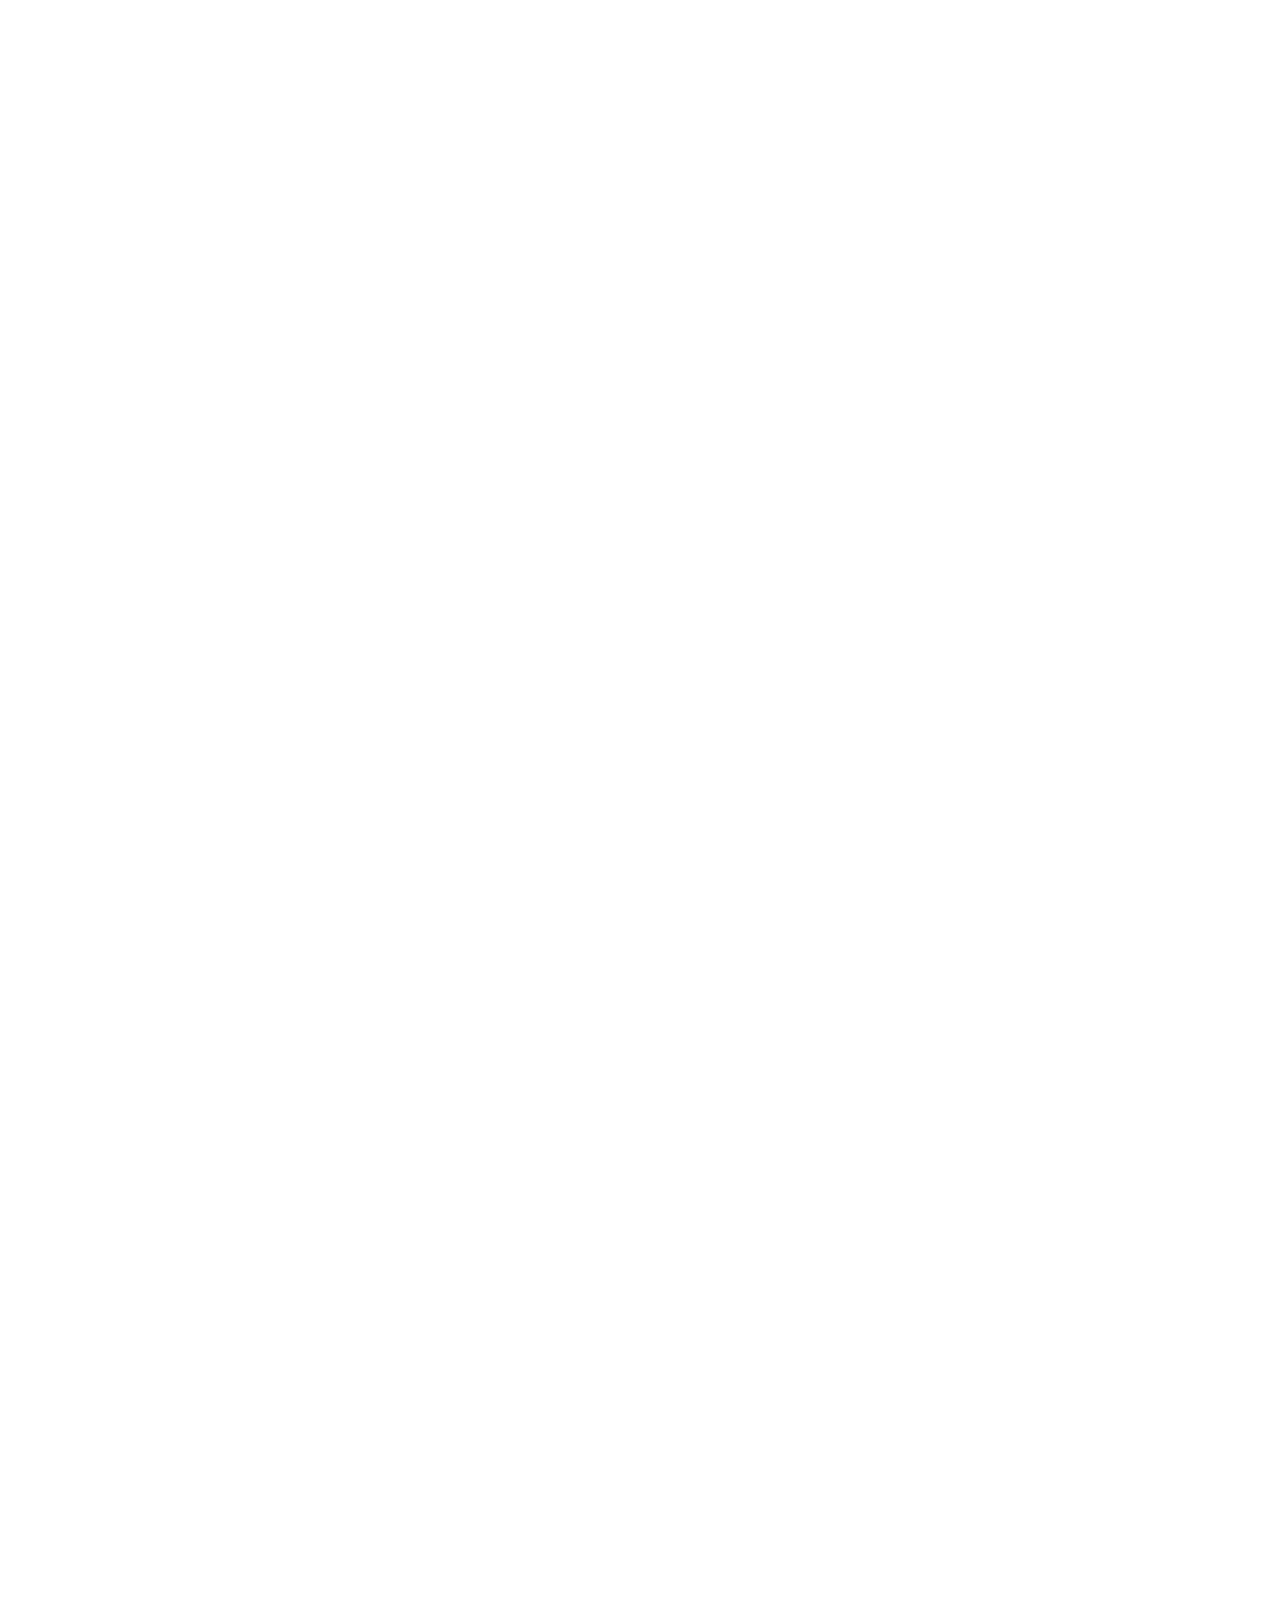
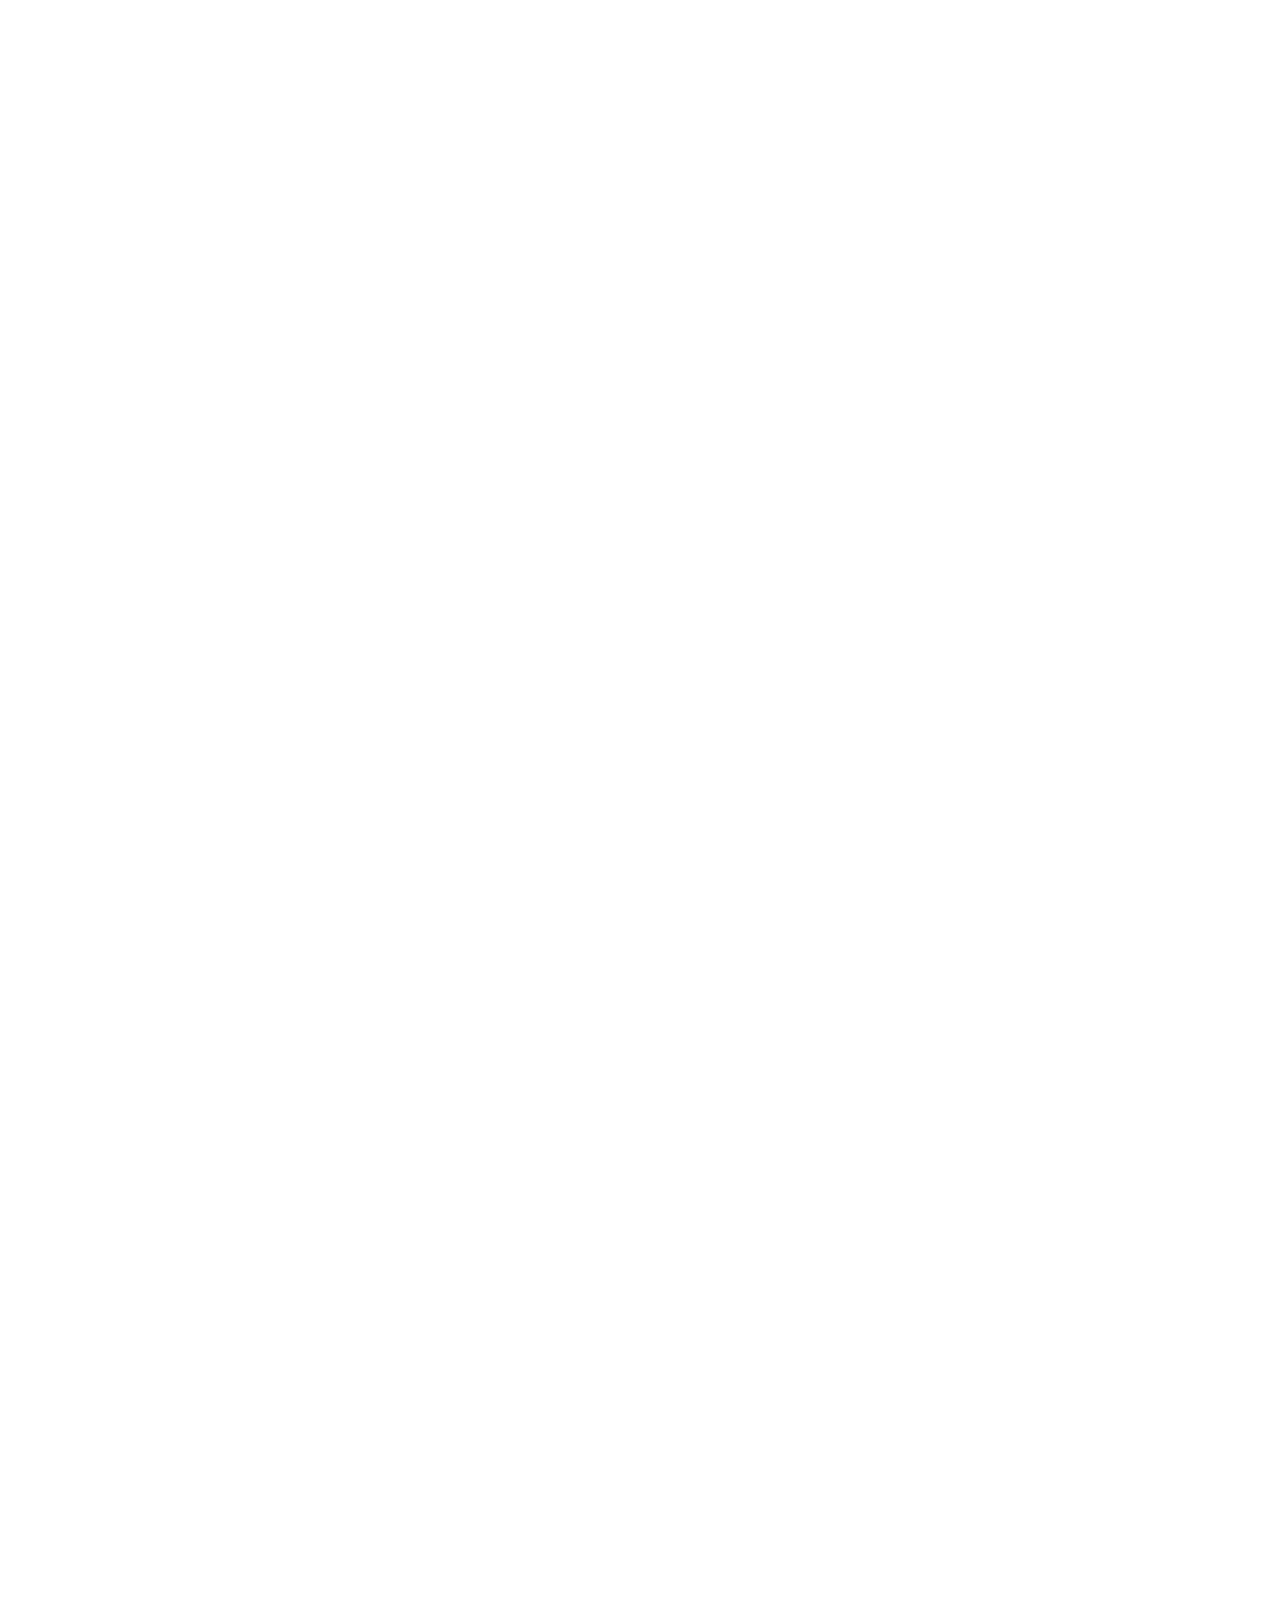
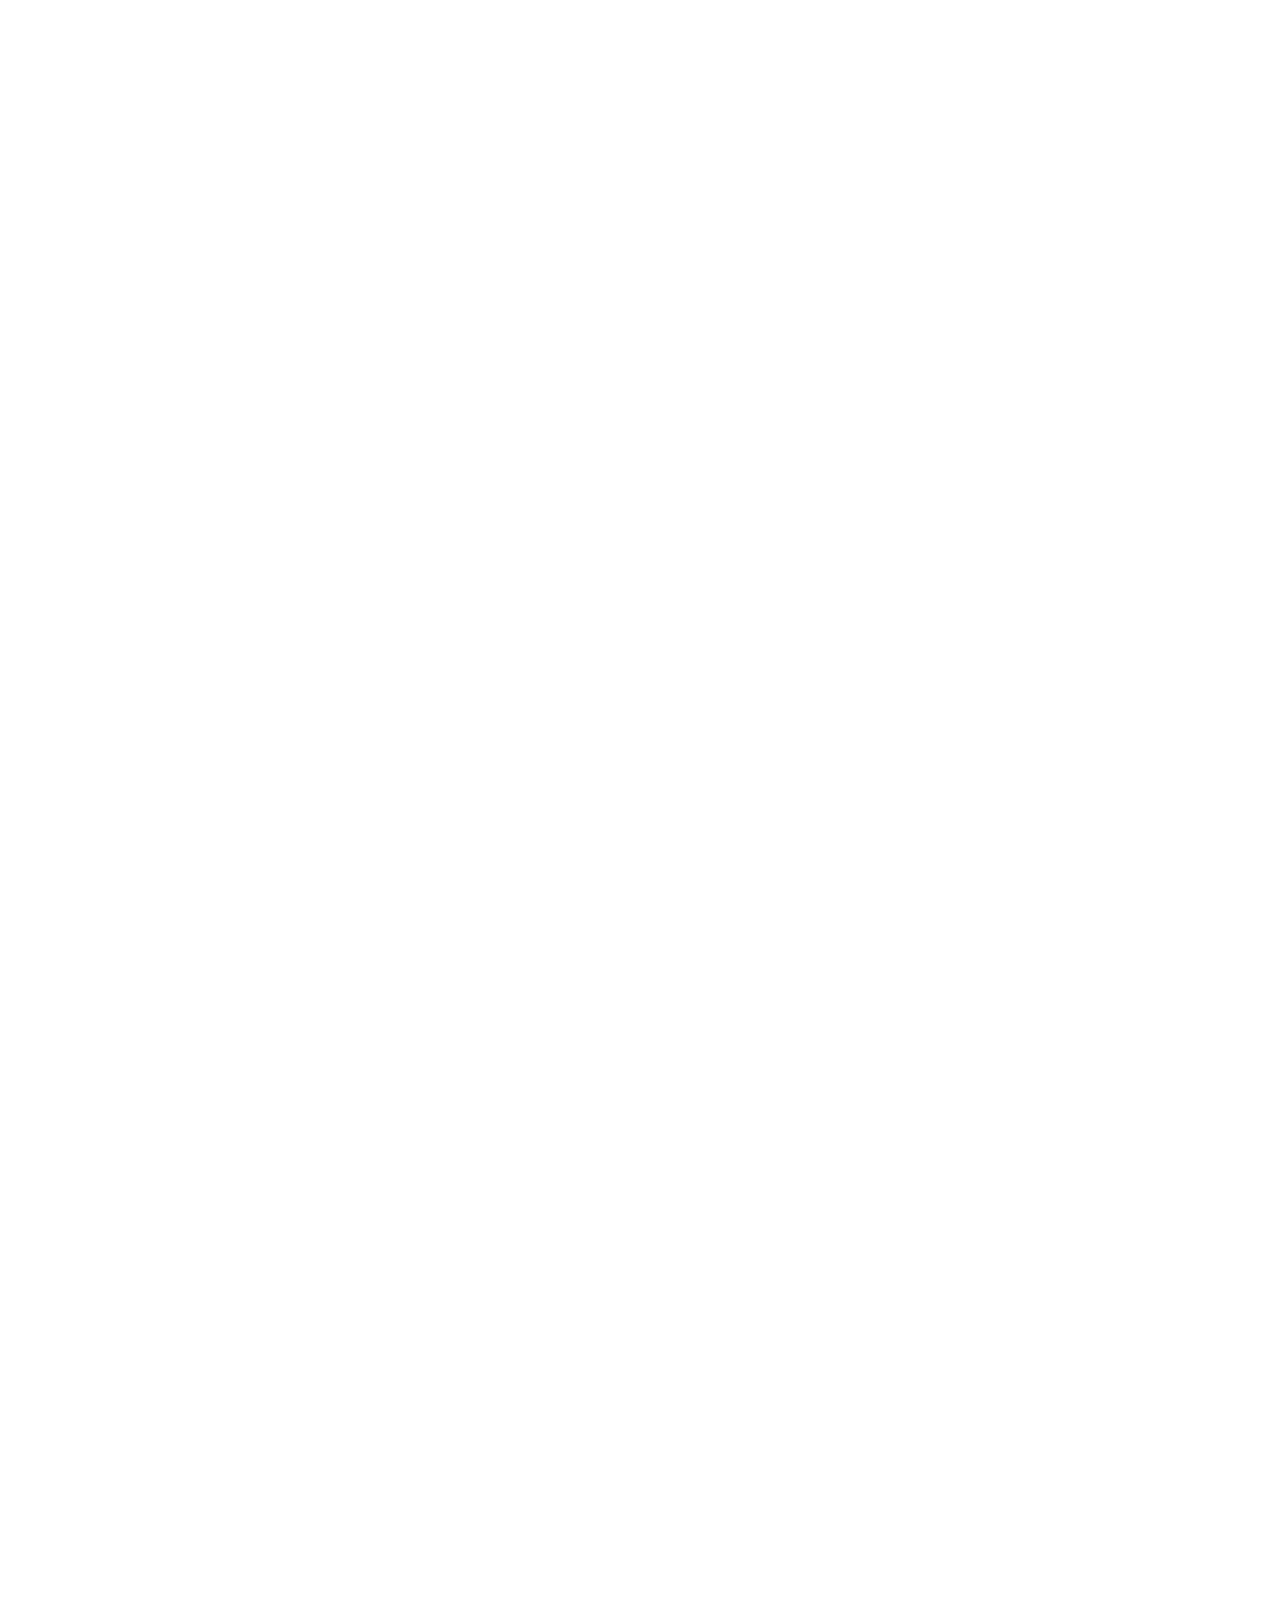
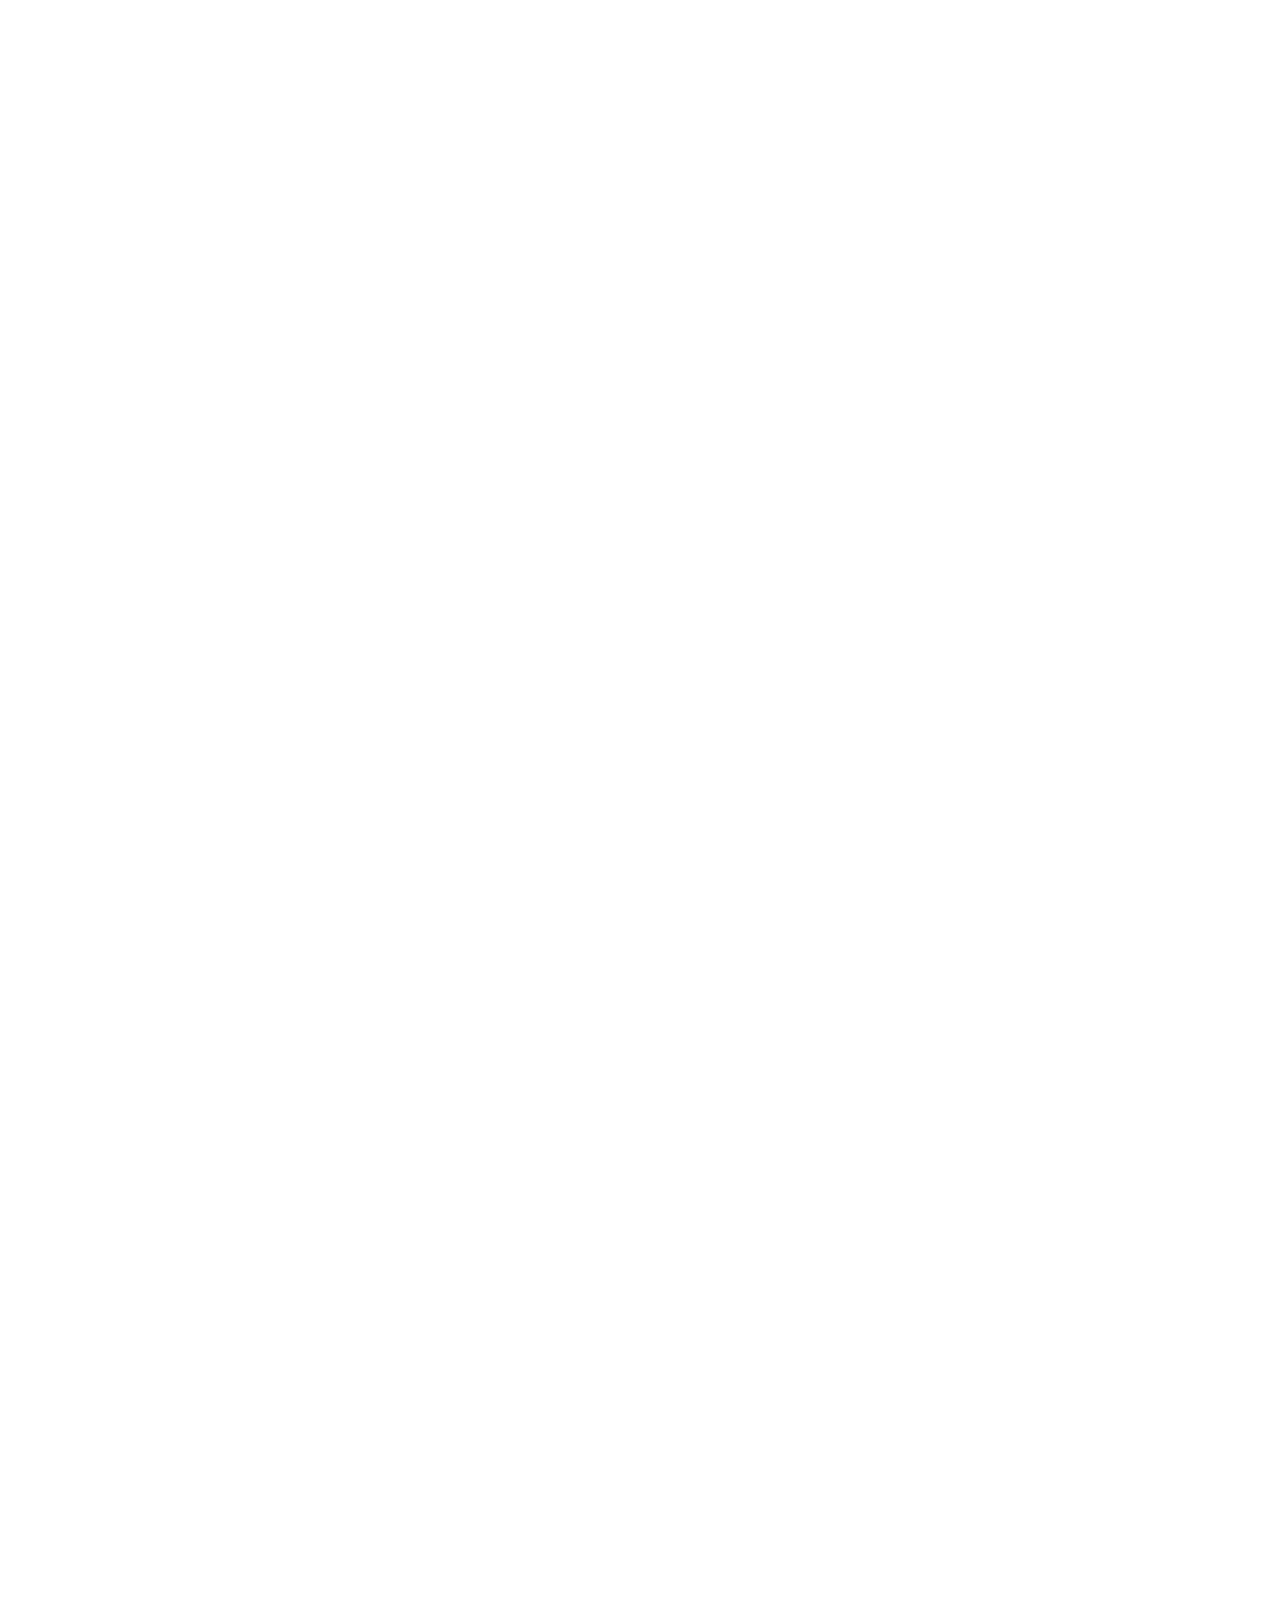
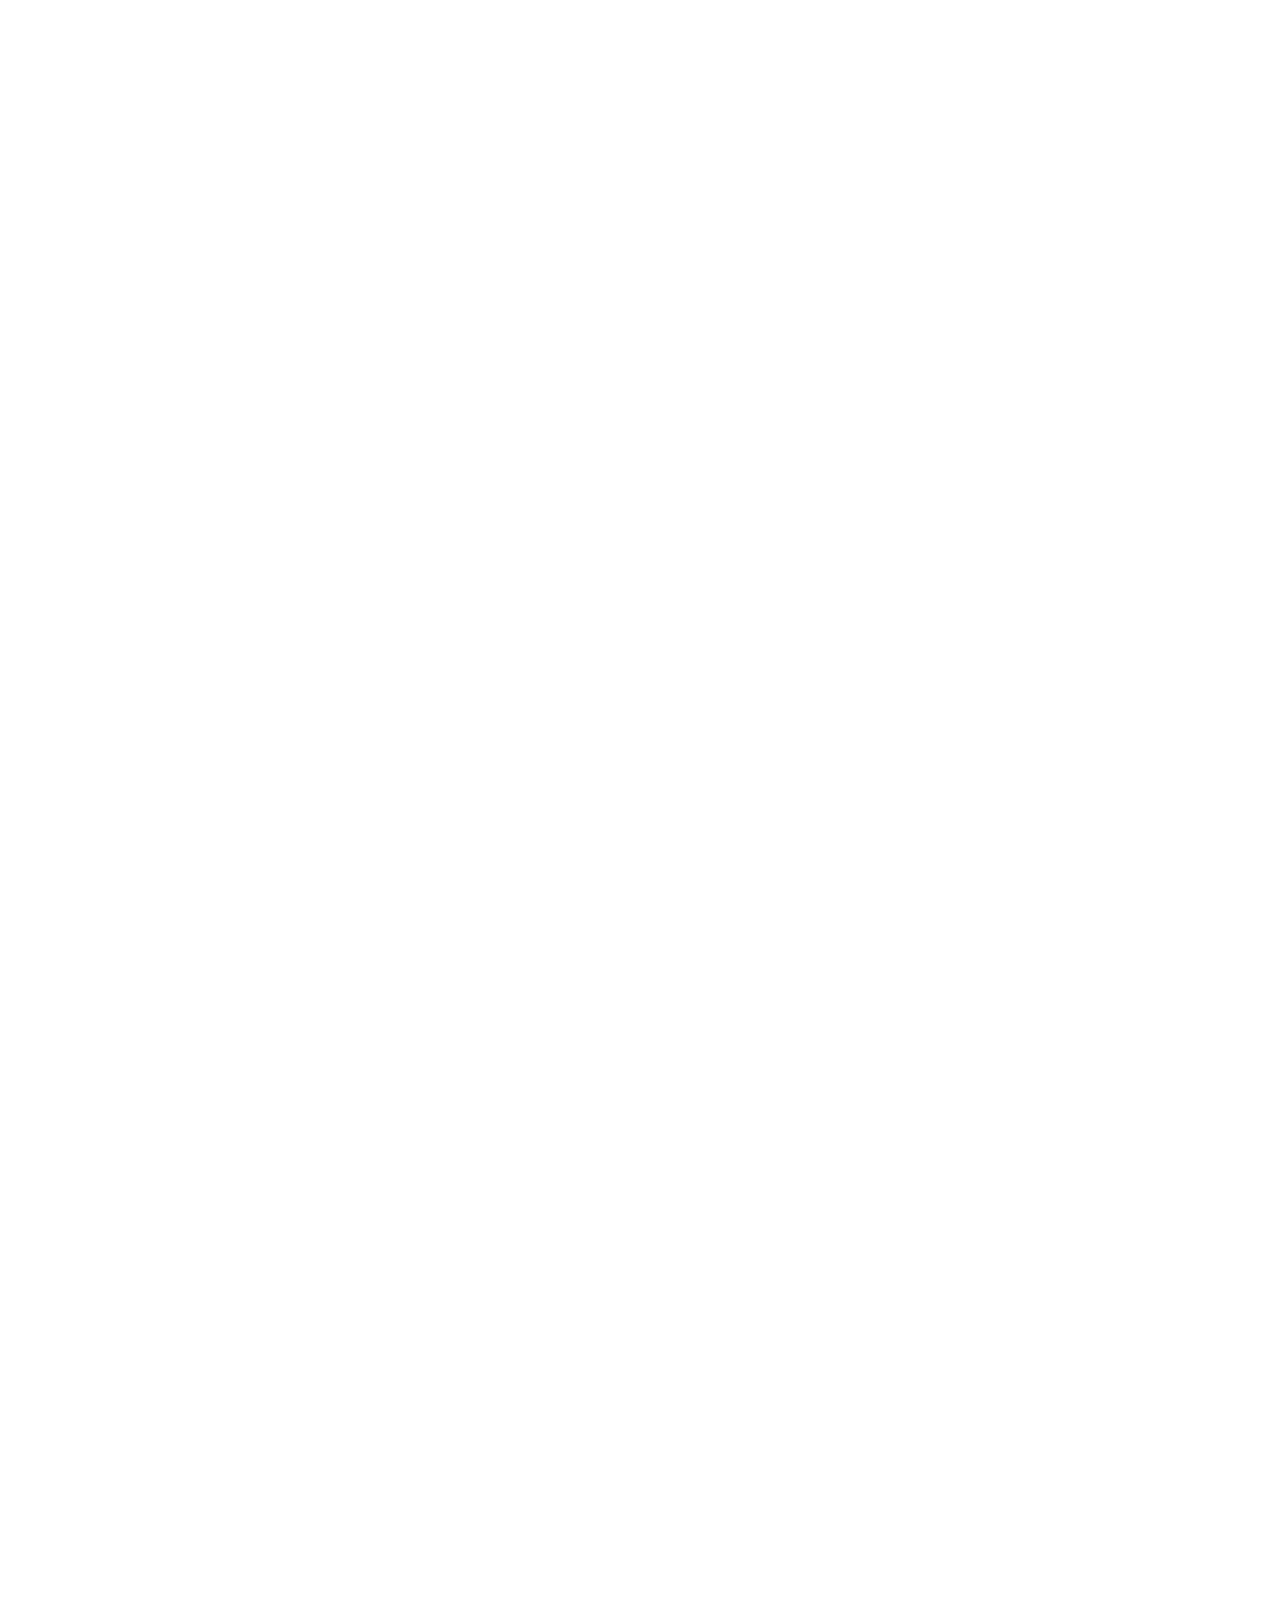
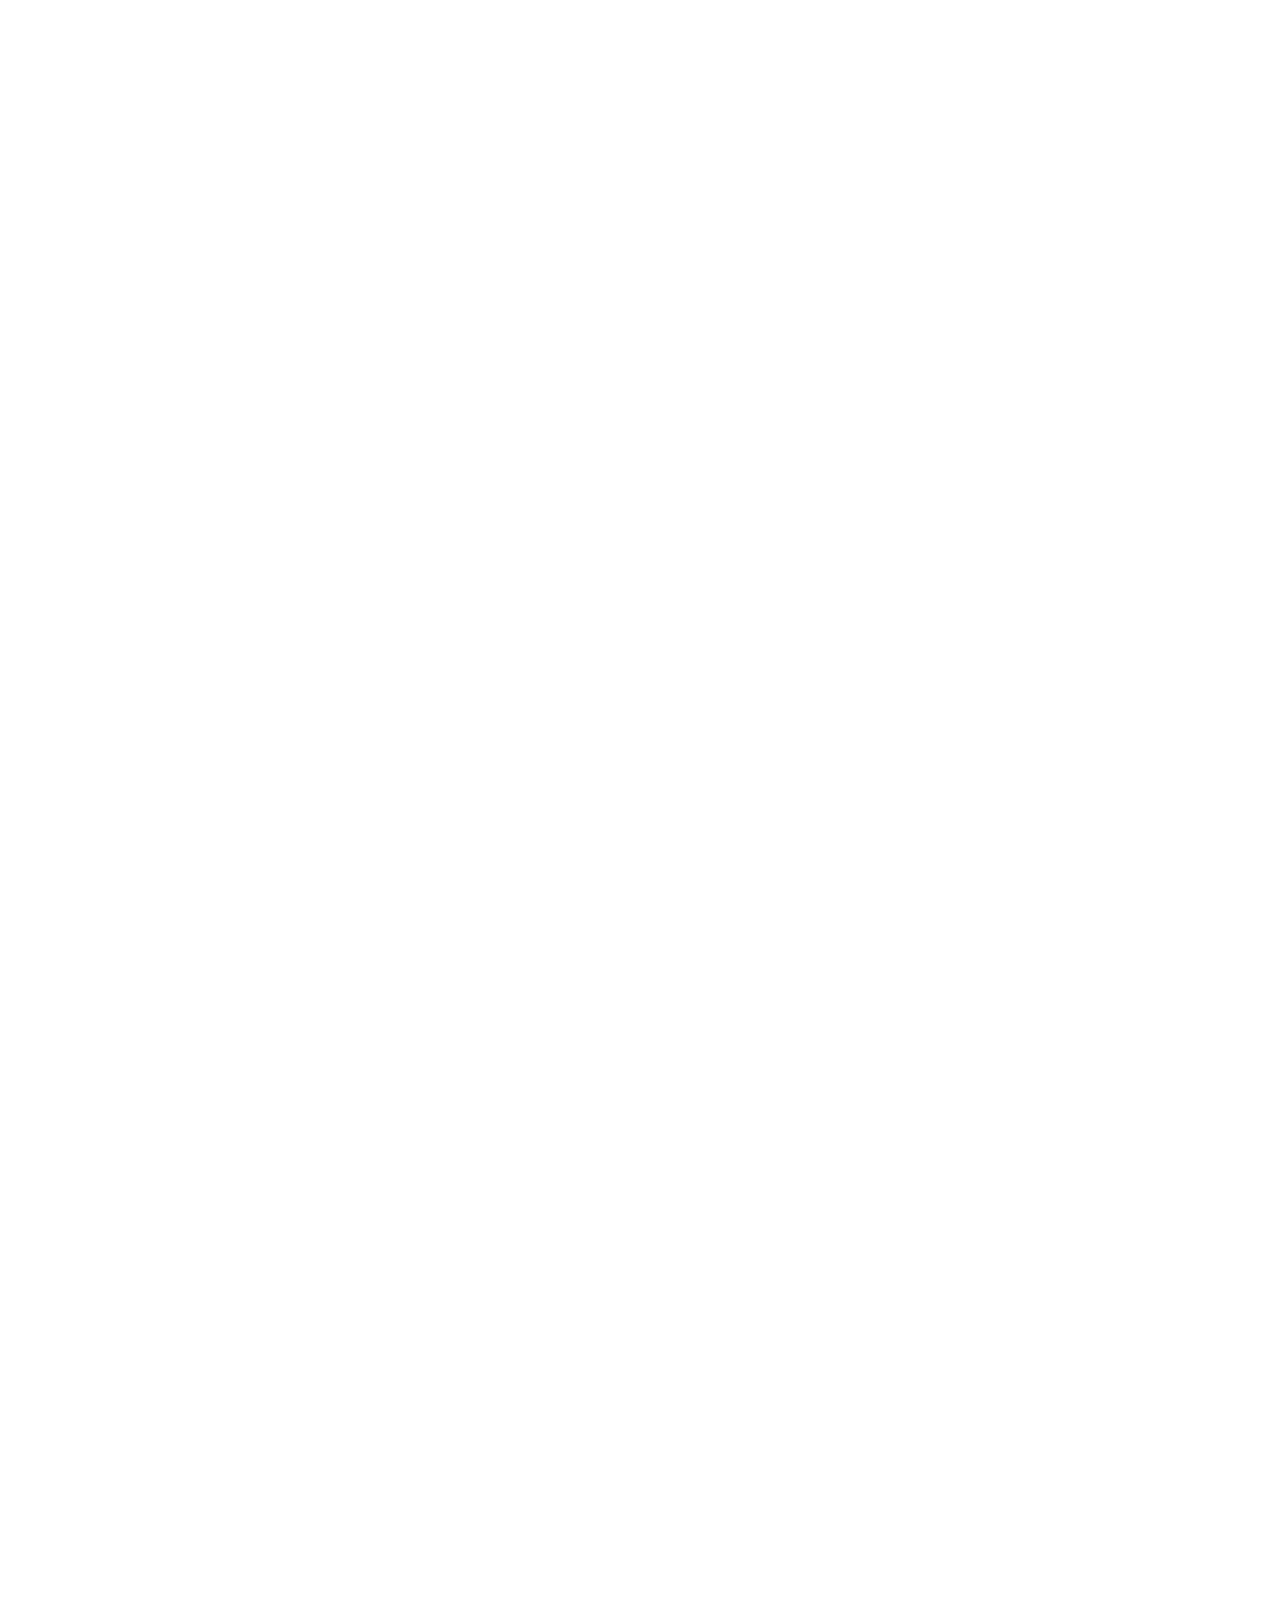
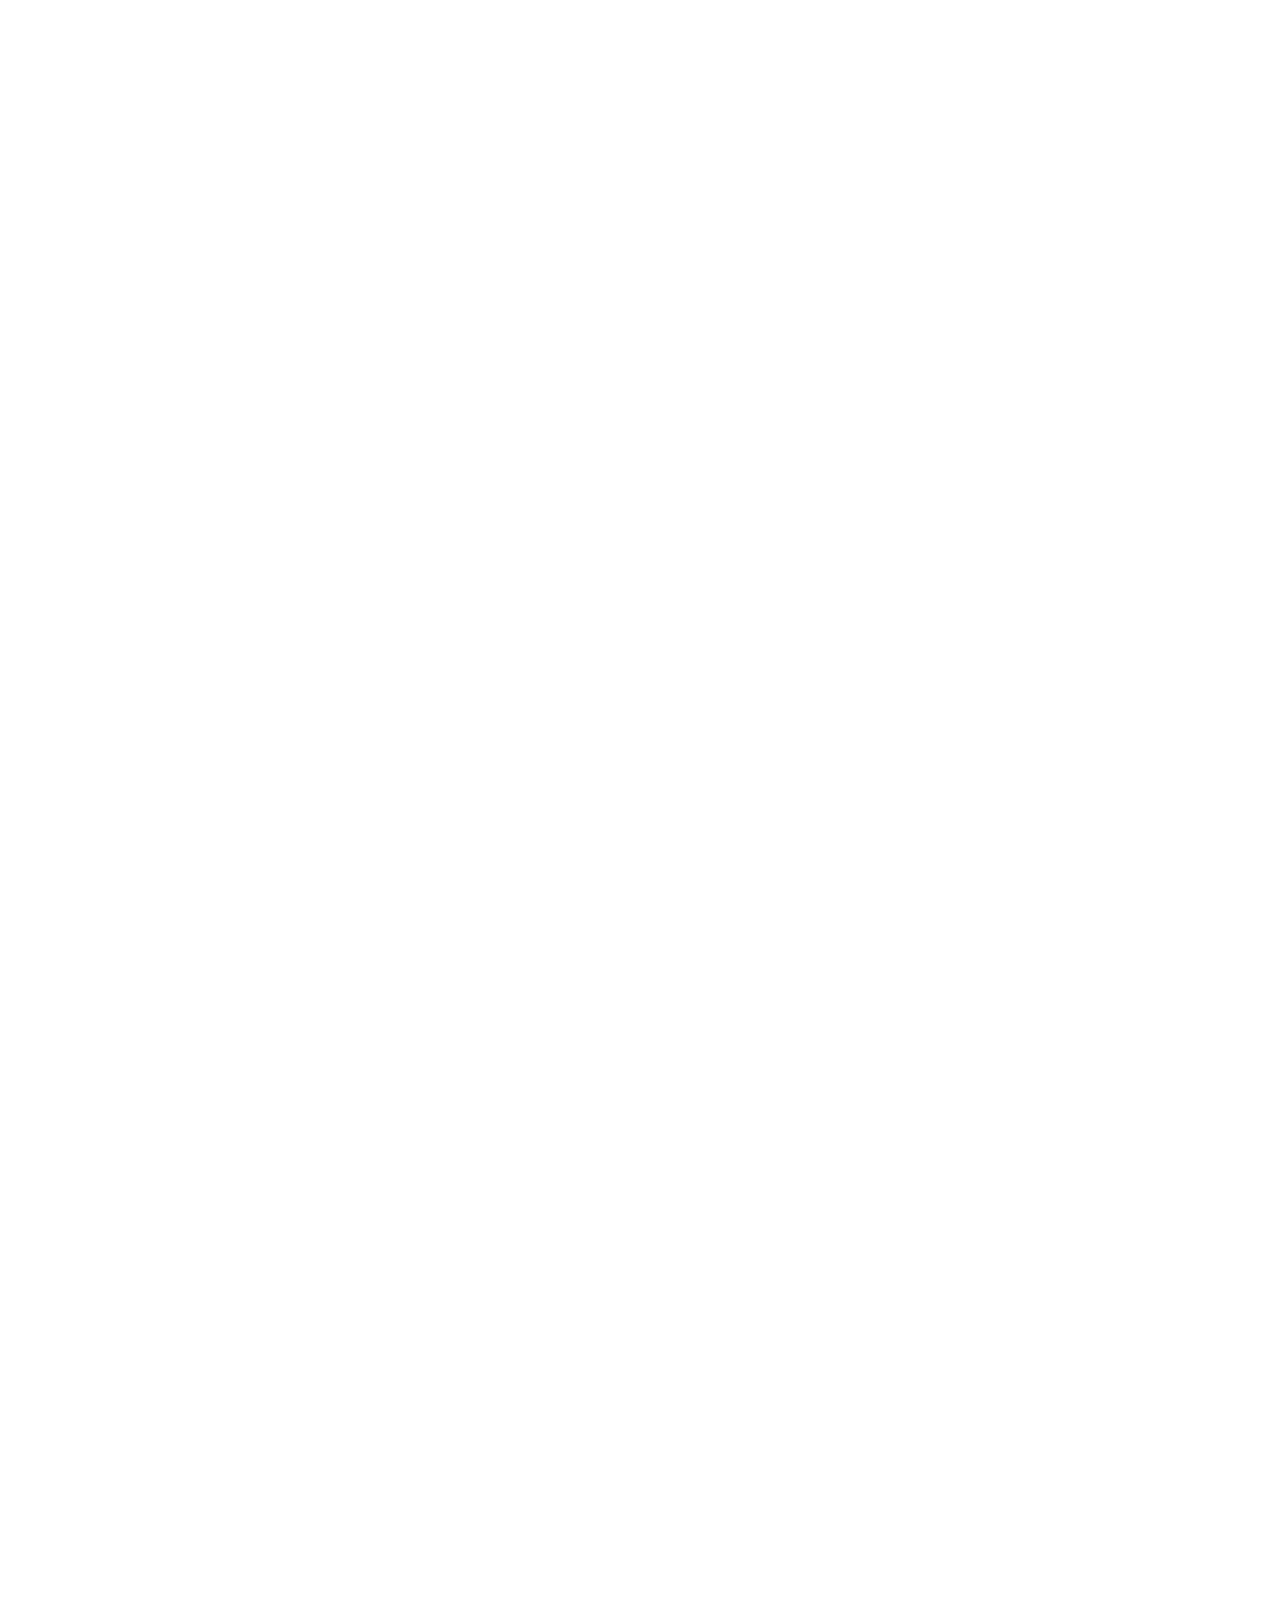
<file: pages/galeria.html>
<!doctype html>
<html lang="en">
  <head>
    <meta charset="utf-8">
    <meta name="viewport" content="width=device-width, initial-scale=1">
    <title>Galeria de Fotos - La Cabaña del Delta</title>
    <link href="https://cdn.jsdelivr.net/npm/bootstrap@5.2.2/dist/css/bootstrap.min.css" rel="stylesheet" integrity="sha384-Zenh87qX5JnK2Jl0vWa8Ck2rdkQ2Bzep5IDxbcnCeuOxjzrPF/et3URy9Bv1WTRi" crossorigin="anonymous">
    <link rel="stylesheet" href="../css/estilos.css">
    <link rel="stylesheet" href="https://cdnjs.cloudflare.com/ajax/libs/animate.css/4.1.1/animate.min.css"/>
    <link href="https://unpkg.com/aos@2.3.1/dist/aos.css" rel="stylesheet">
    <link rel="preconnect" href="https://fonts.googleapis.com">
    <link rel="preconnect" href="https://fonts.gstatic.com" crossorigin>
    <link href="https://fonts.googleapis.com/css2?family=Maven+Pro:wght@400;500&family=Oswald:wght@600&family=Roboto+Condensed:wght@700&display=swap" rel="stylesheet">
    <meta name="description" content="La mejor cabaña para alquilar en el delta de Tigre">
    <meta name="keywords"  content="galeria de fotos, imagenes, alquiler, delta, tigre, cabaña, escapada de fin de semana, vacaciones, relax, naturaleza">
    <link rel="shortcut icon" href="../images/favicon.ico" type="image/x-icon">

</head>
  
  <body >
    <!------------------------- HEADER ----------------------->
    <header>
        <header>
            <nav class="container-fluid navbar navbar-expand-lg header">
              <div class="container">
                  <button class="navbar-toggler" type="button" data-bs-toggle="collapse" data-bs-target="#navbarNav" aria-controls="navbarNav" aria-expanded="false" aria-label="Toggle navigation">
                      <span class="navbar-toggler-icon"></span>
                  </button>
      
                  <!-- ------ Logo Cabaña -------- -->
                  <div class="col-md-1 d-flex justify-content-center">
                      <a href="../index.html"><img src="../images/Logo cabana.png" alt="LogoCabana" class="img-fluid logocabana"></a>
                  </div>
      
                  <!-- ------ menu navbar -------- -->
                  <div class="collapse navbar-collapse" id="navbarNav">
                      <ul class="navbar-nav headernav">
                          <li class="nav-item">
                            <a class="nav-link" aria-current="page" href="../index.html">HOME</a>
                          </li>
                          <li class="nav-item">
                            <a class="nav-link" href="lacabana.html">LA CABAÑA</a>
                          </li>
                          <li class="nav-item">
                            <a class="nav-link" href="actividades.html">ACTIVIDADES</a>
                          </li>
                          <li class="nav-item">
                            <a class="nav-link" href="galeria.html" >GALERIA</a>
                          </li>
                          <li class="nav-item">
                            <a class="nav-link" href="contacto.html">CONTACTO</a>
                          </li>
                      </ul>
                  </div>
      
                 <!-- ------ boton reserva -------- -->
                  <div class="col-md-2 d-flex justify-content-end">
                      <a href="pages/contacto.html"><button type="button" class="btn rounded-1 p-3 botonreserva" width="100%" data-aos="zoom-in">RESERVAR</button></a>                    
                  </div>
              </div>
            </nav>
       
    </header>
    
    <!------------------------- MAIN ----------------------->
    <main>
        <div class="container bg-light">
          <div class="row d-flex align-items-center">
            <div class="col-md-4">
              <h3 class="my-5"> GALERIA DE FOTOS</h3>
        
            </div>
          </div>
        

          <!--imagenes de la galeria-->

        <div class="containter">
            <div class="row">
                <div class="col-md-4 my-4">
                    <img src="../images/galeria.jpg" alt="galeria1" class="img-fluid" data-aos="fade-right" data-aos-offset="300"
                    data-aos-easing="ease-in-sine">
                    <figcaption class="figure-caption textoimagen"></figcaption>

                </div>
                <div class="col-md-4 my-4">
                    <img src="../images/galeria.jpg" alt="galeria2" class="img-fluid" data-aos="zoom-in" ata-aos-offset="300"
                    data-aos-easing="ease-in-sine">
                    <figcaption class="figure-caption textoimagen"></figcaption>
                </div> 
                <div class="col-md-4 my-4">
                    <img src="../images/galeria.jpg" alt="galeria3" class="img-fluid" data-aos="fade-left" ata-aos-offset="300"
                    data-aos-easing="ease-in-sine">
                    <figcaption class="figure-caption textoimagen"></figcaption>
                </div>
            </div>
        </div>
        
        <div class="containter">
            <div class="row">
                <div class="col-md-4 my-5">
                    <img src="../images/galeria.jpg" alt="galeria4" class="img-fluid" data-aos="fade-right" data-aos-offset="300"
                    data-aos-easing="ease-in-sine">
                    <figcaption class="figure-caption textoimagen"></figcaption>
                </div>
                <div class="col-md-4 my-5">
                    <img src="../images/galeria.jpg" alt="galeria5" class="img-fluid" data-aos="zoom-in" ata-aos-offset="300"
                    data-aos-easing="ease-in-sine">
                    <figcaption class="figure-caption textoimagen"></figcaption>
                </div> 
                <div class="col-md-4 my-5">
                    <img src="../images/galeria.jpg" alt="galeria6" class="img-fluid" data-aos="fade-left" ata-aos-offset="300"
                    data-aos-easing="ease-in-sine">
                    <figcaption class="figure-caption textoimagen"></figcaption>
                </div>
            </div>
         </div>
        </div>
    </main>
    
    <!------------------------- FOOTER ----------------------->
    <footer>
      <div class="container-fluid footersection">
          <div class="container">
              <div class="row">
          
                  <div class="col d-flex alignt-content-start">
                      <a href="../index.html"><img src="../images/Logo cabana.png" alt="LogoCabana" class="logocabana my-4 ms-3"></a>
                      <h4 class="textologo my-5 ps-2">LA CABAÑA</h4>
                  </div>
                  <div class="col d-flex justify-content-end align-items-end">
                      <a href="#"><img src="../images/facebook.png" alt="facebook" class="images_footer" ></a>
                      <a href="#"><img src="../images/instagram.webp" alt="instagram" class="images_footer"></a>
                      <a href="#"><img src="../images/whatsapp.png" alt="whatsapp" class="images_footer"></a>
                  </div>
              </div>
          </div>
      </div>
    </footer>
    
    
    <script src="https://unpkg.com/aos@2.3.1/dist/aos.js"></script>
    <script>AOS.init(); </script>
    <script src="https://cdn.jsdelivr.net/npm/bootstrap@5.2.2/dist/js/bootstrap.bundle.min.js" integrity="sha384-OERcA2EqjJCMA+/3y+gxIOqMEjwtxJY7qPCqsdltbNJuaOe923+mo//f6V8Qbsw3" crossorigin="anonymous"></script>
  </body>
</html>
</file>
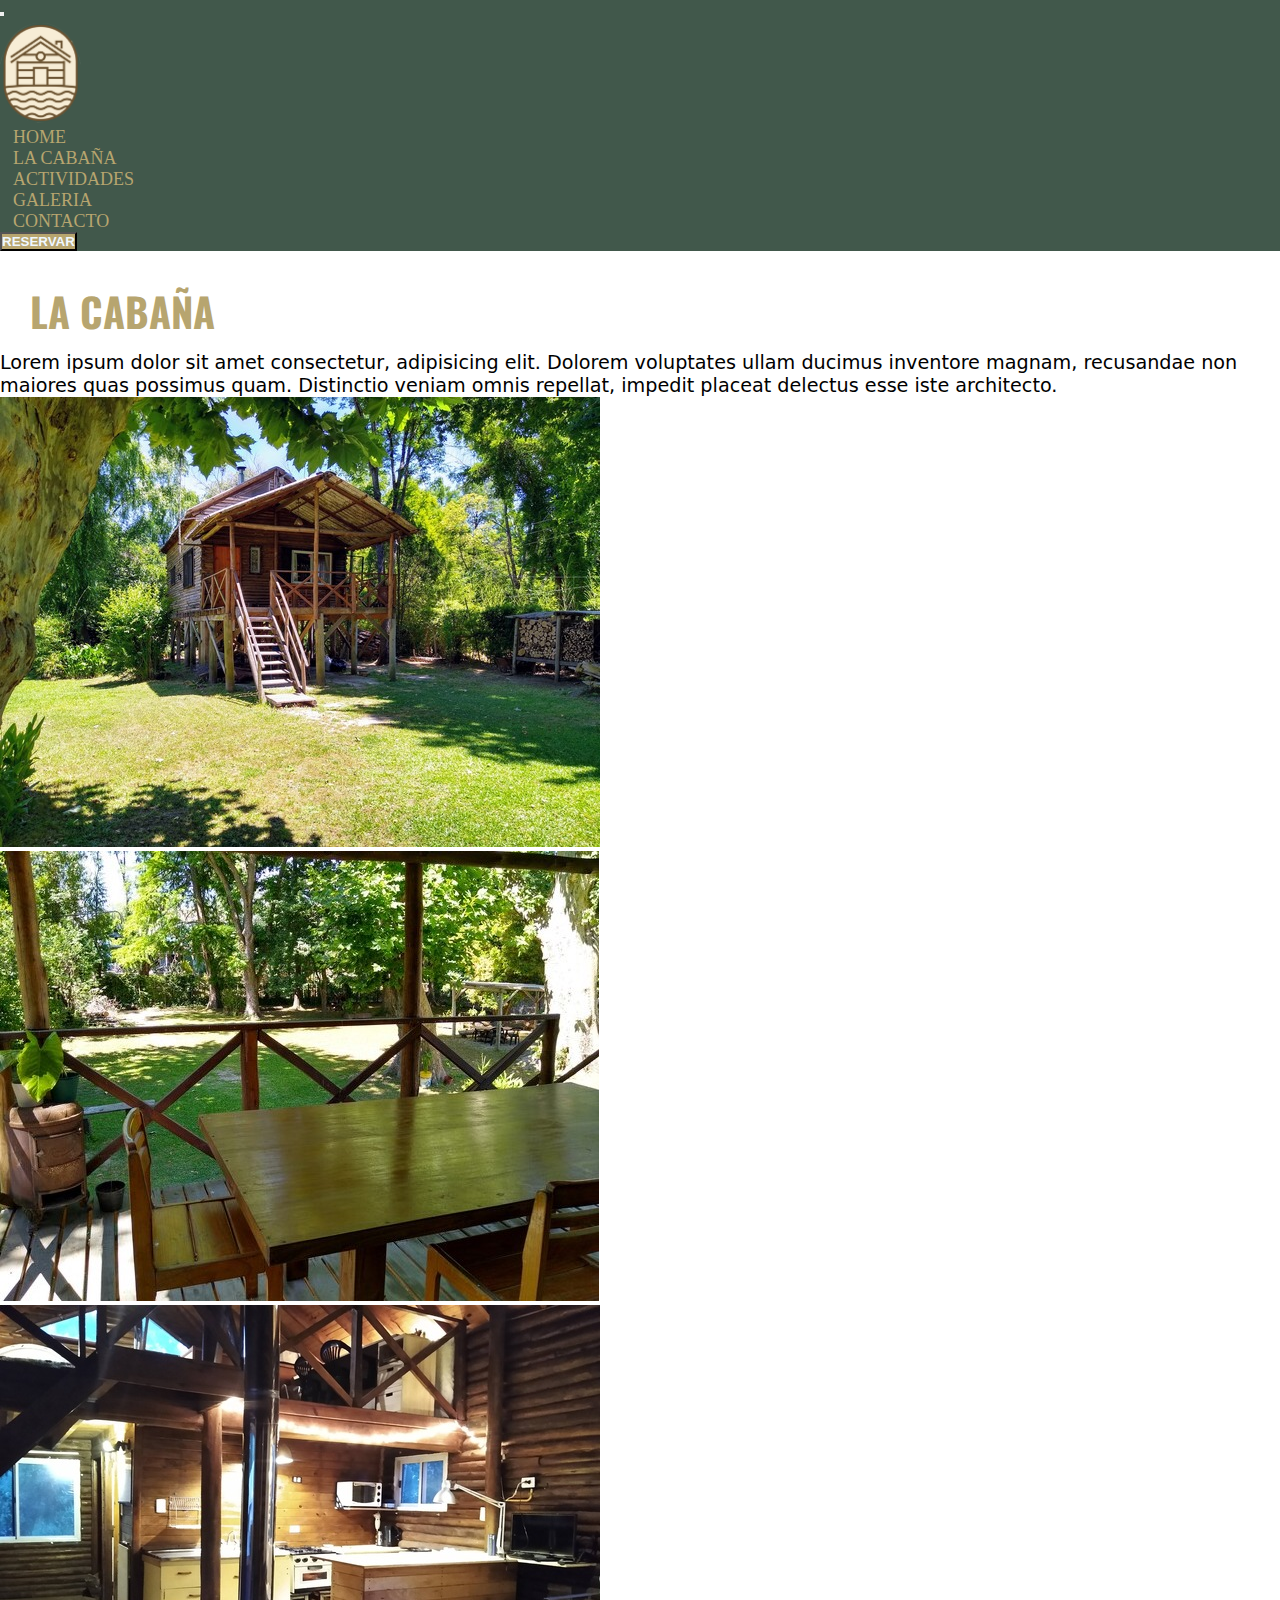
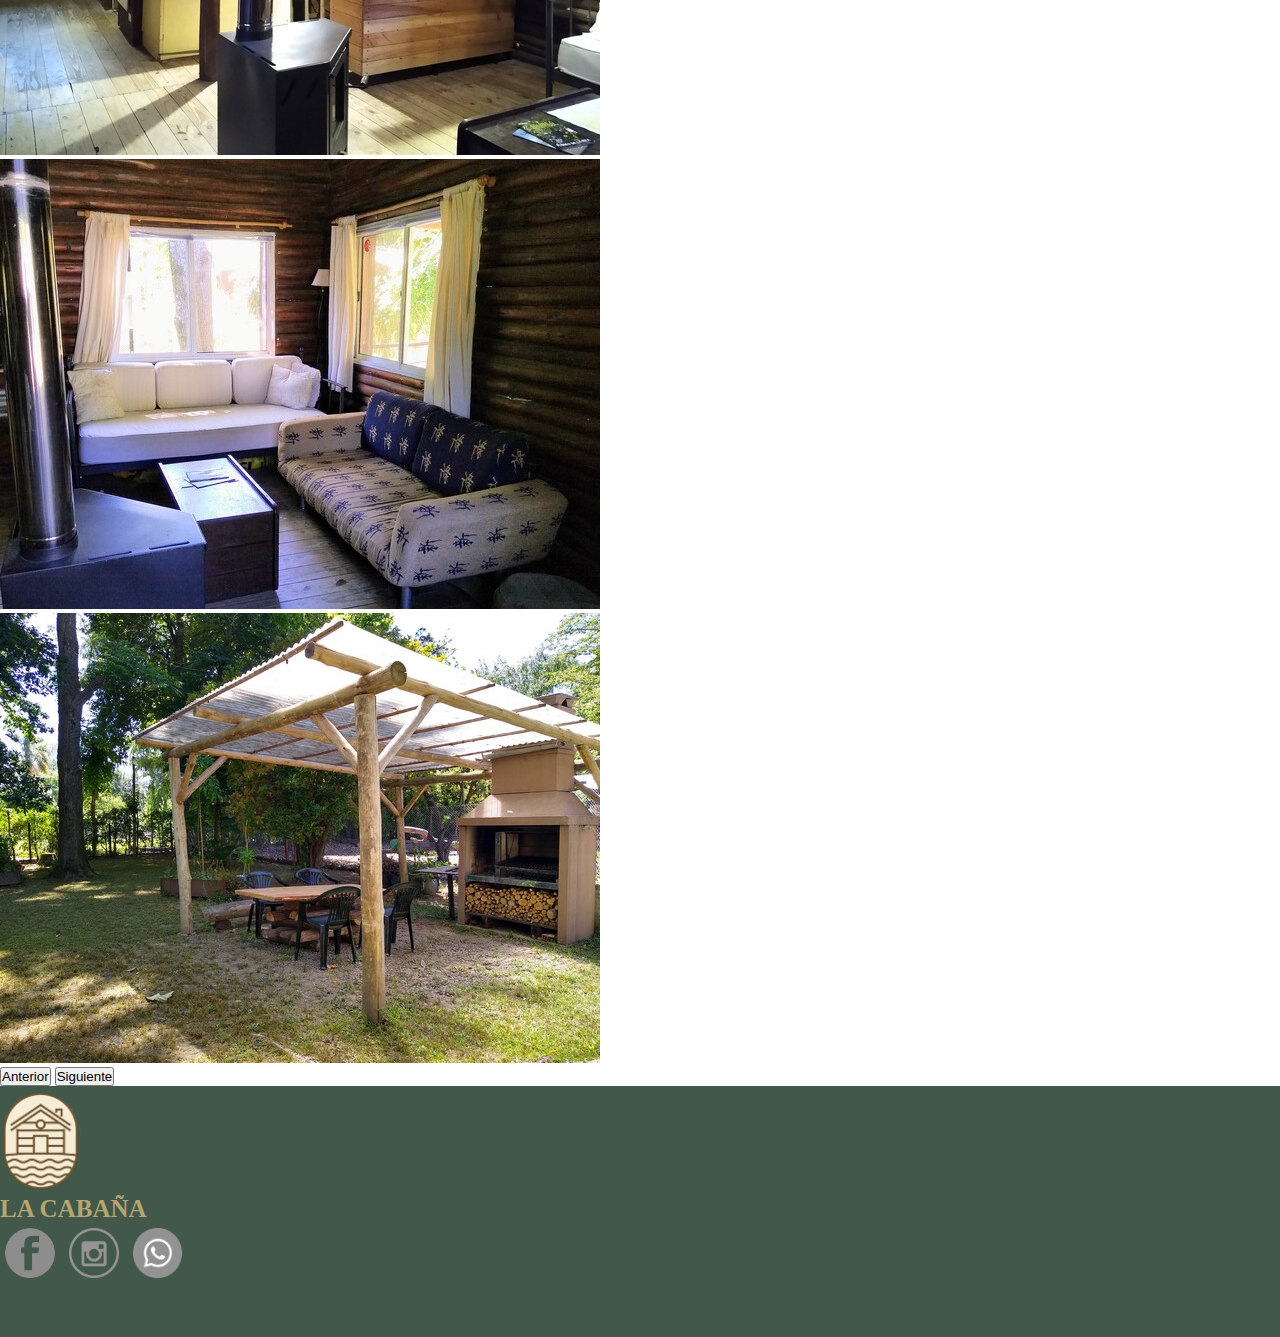
<file: pages/lacabana.html>
<!doctype html>
<html lang="en">
  <head>
    <meta charset="utf-8">
    <meta name="viewport" content="width=device-width, initial-scale=1">
    <title>La Cabaña - La Cabaña del Delta</title>
    <link href="https://cdn.jsdelivr.net/npm/bootstrap@5.2.2/dist/css/bootstrap.min.css" rel="stylesheet" integrity="sha384-Zenh87qX5JnK2Jl0vWa8Ck2rdkQ2Bzep5IDxbcnCeuOxjzrPF/et3URy9Bv1WTRi" crossorigin="anonymous">
    <link rel="stylesheet" href="../css/estilos.css">
    <link rel="stylesheet" href="https://cdnjs.cloudflare.com/ajax/libs/animate.css/4.1.1/animate.min.css"/>
    <link href="https://unpkg.com/aos@2.3.1/dist/aos.css" rel="stylesheet">
    <link rel="preconnect" href="https://fonts.googleapis.com">
    <link rel="preconnect" href="https://fonts.gstatic.com" crossorigin>
    <link href="https://fonts.googleapis.com/css2?family=Maven+Pro:wght@400;500&family=Oswald:wght@600&family=Roboto+Condensed:wght@700&display=swap" rel="stylesheet">
    <meta name="description" content="La mejor cabaña para alquilar en el delta de Tigre">
    <meta name="keywords"  content="la casa, la cabaña, instalaciones, escapada de fin de semana, vacaciones, relax, naturaleza">
    <link rel="shortcut icon" href="../images/favicon.ico" type="image/x-icon">

</head>

  <body >

    <!------------------------- HEADER ----------------------->
    <header>
      <nav class="container-fluid navbar navbar-expand-lg header">
        <div class="container">
            <button class="navbar-toggler" type="button" data-bs-toggle="collapse" data-bs-target="#navbarNav" aria-controls="navbarNav" aria-expanded="false" aria-label="Toggle navigation">
                <span class="navbar-toggler-icon"></span>
            </button>

            <!-- ------ Logo Cabaña -------- -->
            <div class="col-md-1 d-flex justify-content-center">
                <a href="../index.html"><img src="../images/Logo cabana.png" alt="LogoCabana" class="img-fluid logocabana"></a>
            </div>

            <!-- ------ menu navbar -------- -->
            <div class="collapse navbar-collapse" id="navbarNav">
                <ul class="navbar-nav headernav">
                    <li class="nav-item">
                      <a class="nav-link" aria-current="page" href="../index.html">HOME</a>
                    </li>
                    <li class="nav-item">
                      <a class="nav-link" href="lacabana.html">LA CABAÑA</a>
                    </li>
                    <li class="nav-item">
                      <a class="nav-link" href="actividades.html">ACTIVIDADES</a>
                    </li>
                    <li class="nav-item">
                      <a class="nav-link" href="galeria.html" >GALERIA</a>
                    </li>
                    <li class="nav-item">
                      <a class="nav-link" href="contacto.html">CONTACTO</a>
                    </li>
                </ul>
            </div>

           <!-- ------ boton reserva -------- -->
            <div class="col-md-2 d-flex justify-content-end">
                <a href="pages/contacto.html"><button type="button" class="btn rounded-1 p-3 botonreserva" width="100%" data-aos="zoom-in">RESERVAR</button></a>
            </div>
        </div>
      </nav>
    </header>

    <!------------------------- MAIN ----------------------->
    <main>
      <div class="container bg-light">
        <div class="row">

        </div>
      </div>

      <div class="container bg-light">
        <div class="row d-flex align-items-center justify-content-center">
          <div class="col-md-4 p-3">
            <h3 class="text-center">LA CABAÑA</h3>
            <p class="text-center texto"> Lorem ipsum dolor sit amet consectetur, adipisicing elit. Dolorem voluptates ullam ducimus inventore magnam, recusandae non maiores quas possimus quam. Distinctio veniam omnis repellat, impedit placeat delectus esse iste architecto.</p>
          </div>

          <div class="col-8 my-5 pe-2">
            <div id="carouselExampleFade" class="carousel slide carousel-fade" data-bs-ride="carousel">
              <div class="carousel-inner d-flex align-items-center fotosdelacabana">
                <div class="carousel-item active">
                  <img src="../images/lacabana.jpg" class="d-block w-100 rounded-start opacity-75" alt="lacabana1">
                </div>
                <div class="carousel-item">
                  <img src="../images/lacabana2.jpg" class="d-block w-100 rounded-start" alt="lacabana2">
                </div>
                <div class="carousel-item">
                  <img src="../images/lacabana3.jpg" class="d-block w-100 rounded-start" alt="lacabana3">
                </div>
                <div class="carousel-item">
                  <img src="../images/lacabana4.jpg" class="d-block w-100 rounded-start" alt="lacabana4">
                </div>
                <div class="carousel-item">
                  <img src="../images/lacabana5.jpg" class="d-block w-100 rounded-start" alt="lacabana5">
                </div>
              </div>
              <button class="carousel-control-prev" type="button" data-bs-target="#carouselExampleFade" data-bs-slide="prev">
                <span class="carousel-control-prev-icon" aria-hidden="true"></span>
                <span class="visually-hidden">Anterior</span>
              </button>
              <button class="carousel-control-next" type="button" data-bs-target="#carouselExampleFade" data-bs-slide="next">
                <span class="carousel-control-next-icon" aria-hidden="true"></span>
                <span class="visually-hidden">Siguiente</span>
              </button>
            </div>
          </div>


        </div>
      </div>
    </main>

    <!------------------------- FOOTER ----------------------->
    <footer>
      <div class="container-fluid footersection">
          <div class="container">
              <div class="row">
          
                  <div class="col d-flex alignt-content-start">
                      <a href="../index.html"><img src="../images/Logo cabana.png" alt="LogoCabana" class="logocabana my-4 ms-3"></a>
                      <h4 class="textologo my-5 ps-2">LA CABAÑA</h4>
                  </div>
                  <div class="col d-flex justify-content-end align-items-end">
                      <a href="#"><img src="../images/facebook.png" alt="facebook" class="images_footer" ></a>
                      <a href="#"><img src="../images/instagram.webp" alt="instagram" class="images_footer"></a>
                      <a href="#"><img src="../images/whatsapp.png" alt="whatsapp" class="images_footer"></a>
                  </div>
              </div>
          </div>
      </div>
    </footer>


    <script src="https://unpkg.com/aos@2.3.1/dist/aos.js"></script>
    <script>AOS.init(); </script>
    <script src="https://cdn.jsdelivr.net/npm/bootstrap@5.2.2/dist/js/bootstrap.bundle.min.js" integrity="sha384-OERcA2EqjJCMA+/3y+gxIOqMEjwtxJY7qPCqsdltbNJuaOe923+mo//f6V8Qbsw3" crossorigin="anonymous"></script>
  </body>
</html>
</file>
<file: css/estilos.css>
* {
  margin: 0;
  padding: 0; }

/* ---------------- HEADER---------------------- */
.header {
  background-color: #41584B; }

/*nav*/
.headernav {
  background-color: #41584B; }
  .headernav a {
    text-decoration: none;
    color: #B7A56F;
    font-size: 18px;
    padding: 13px; }

.logocabana {
  max-height: 100px;
  margin-top: 5px; }

/* nav version mobile */
@media only screen and (max-width: 600px) {
  .menucelu {
    display: block;
    justify-content: flex-start; }
  .headernav a {
    padding: 4px;
    color: antiquewhite; } }

/*--boton reserva--*/
.botonreserva {
  background-color: #B7A56F;
  color: aliceblue;
  font-weight: bolder; }
  .botonreserva:hover {
    background-color: #e6e2de;
    color: #41584B;
    font-weight: bolder; }

/* boton reserva version mobile */
@media only screen and (max-width: 600px) {
  .botonreserva {
    display: flex;
    justify-content: center; } }

/* -------------------------- MAIN -------------------------------  */
.imagen_fondo {
  background-image: url(../images/background.jpg);
  background-size: cover;
  background-repeat: no-repeat;
  padding: 0;
  width: 100%;
  height: 100vh;
  opacity: 80%; }

h1 {
  color: white;
  padding-top: 40%;
  font-family: "Oswald", sans-serif;
  font-size: 50px; }

h2 {
  color: white;
  font-size: x-large; }

h3 {
  color: #B7A56F;
  font-family: "Oswald", sans-serif;
  font-size: 40px;
  padding: 10px;
  margin-top: 20px;
  margin-left: 20px; }

/*parrafo de la cabaña*/
.texto {
  font-size: larger;
  font-family: system-ui, -apple-system, BlinkMacSystemFont, "Segoe UI", Roboto, Oxygen, Ubuntu, Cantarell, "Open Sans", "Helvetica Neue", sans-serif; }

/* texto version tablet*/
@media screen and (min-width: 750px) and (max-width: 990px) {
  .texto {
    font-size: 14px; } }


/* ------pagina de actividades---- */
.textoactividades {
  color: #41584B;
  font-size: 20px;
  font-weight: bold;
  display: flex;
  justify-content: center; }

  /* ------- especificaciones del FOOTER ---------- */
.footersection {
  background-color: #41584B; }

.textologo {
  display: flex;
  align-items: center;
  color: #B7A56F;
  font-size: 25px; }

.images_footer {
  max-height: 50px;
  margin-bottom: 50px;
  padding: 5px; 
  
}
</file>
